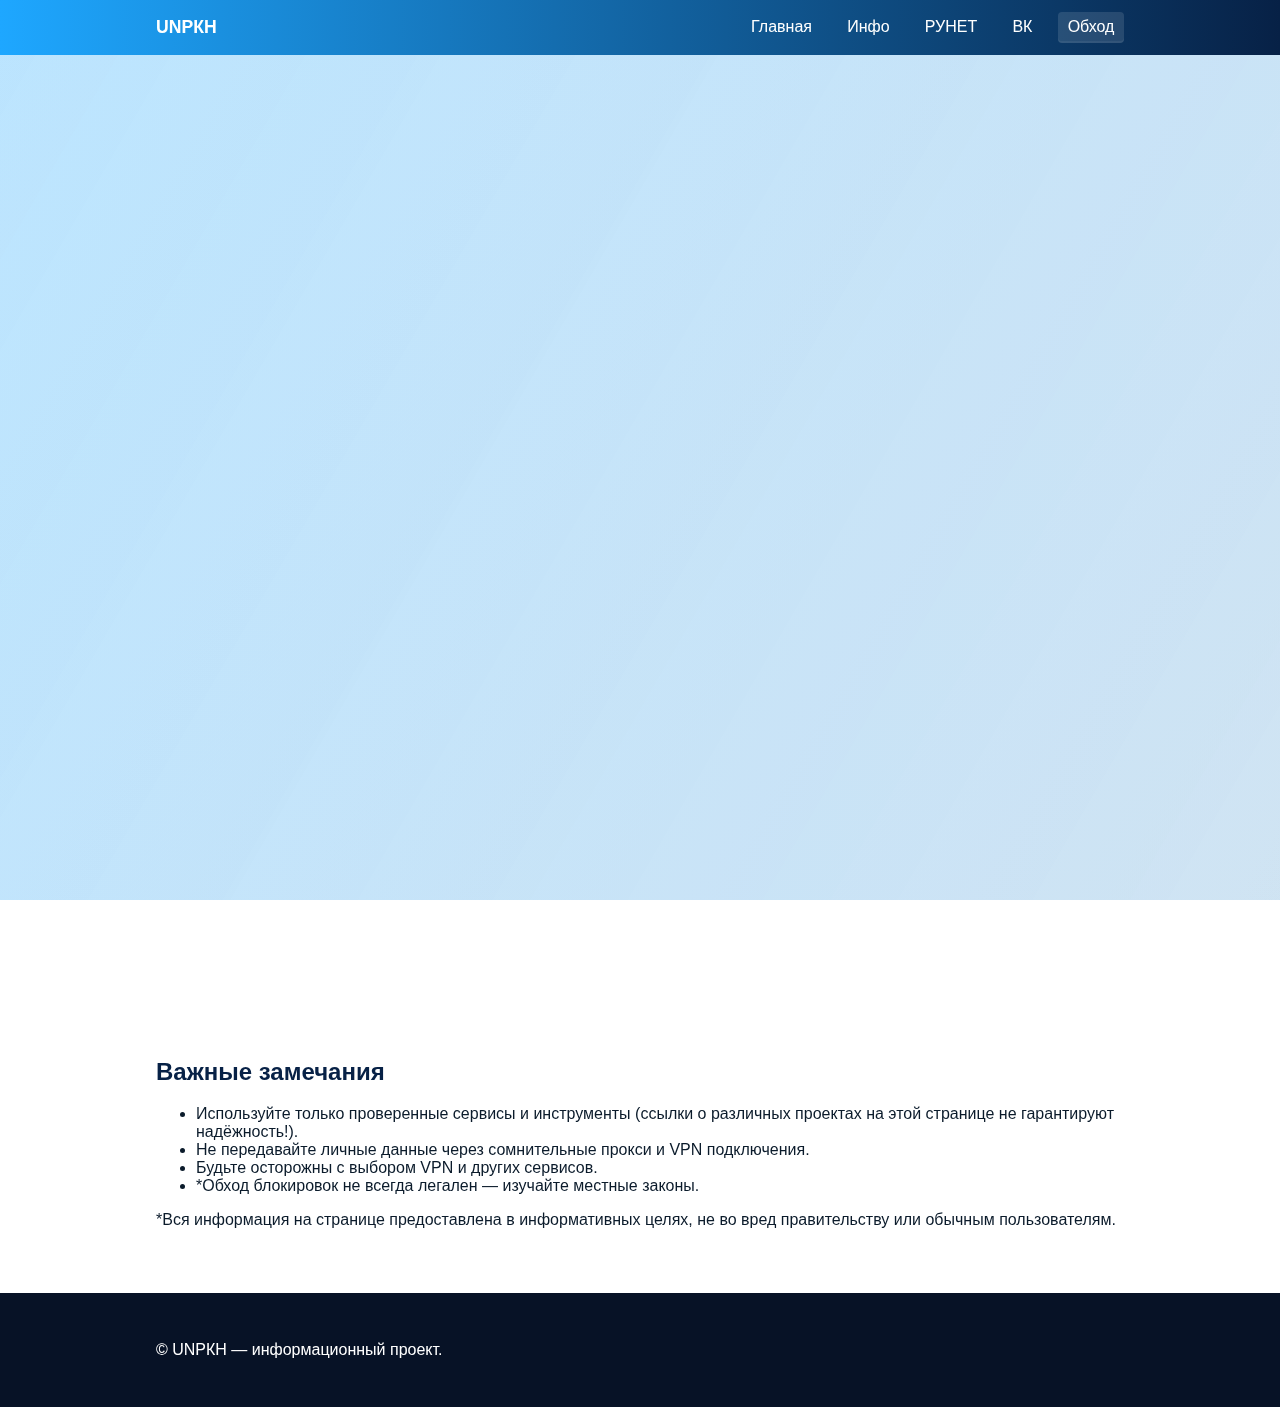
<file: bypass.html>
<!doctype html>
<html lang="ru">
<head>
  <meta charset="utf-8">
  <meta name="viewport" content="width=device-width, initial-scale=1">
  <title>Обход блокировок — UNРКН</title>
  <link rel="stylesheet" href="assets/style.css">
</head>
<body>
  <div class="bg-anim" aria-hidden="true"></div>
  <div id="pageLoader" class="loader-overlay">
    <div class="loader-circle" aria-hidden="true"></div>
    <div class="loader-text">Загрузка</div>
  </div>
  <header class="site-header">
    <div class="container header-inner">
      <a class="brand" href="index.html">UNРКН</a>
      <button class="nav-toggle" id="navToggleBypass" aria-label="Открыть меню">☰</button>
      <nav class="nav" id="mainNavBypass">
        <a href="index.html">Главная</a>
        <a href="info.html">Инфо</a>
        <a href="runet.html">РУНЕТ</a>
        <a href="vk.html">ВК</a>
        <a href="bypass.html" class="active">Обход</a>
      </nav>
    </div>
  </header>
  <main class="container">
    <h1 class="animate fade-up">Обход блокировок</h1>
    <p class="animate fade-up">Обход блокировок — это использование различных сервисов для доступа к сайтам и сервисам, ограниченным Роскомнадзором или провайдерами интернета.</p>
    <section class="projects">
      <article class="card animate fade-up">
        <h3>VPN (Virtual Private Network)</h3>
        <p>VPN — это сервис, который шифрует ваш <a href="https://rt-solar.ru/products/solar_webproxy/blog/3944/">🔍интернет-трафик</a> и направляет его через сервер в другой стране. Это позволяет скрыть ваш реальный <a href="https://2ip.ru/article/ip/">🔍IP-адрес</a> и обойти блокировки. Популярные VPN: ProtonVPN, Outline, NordVPN.</p>
      </article>
      <article class="card animate fade-up">
        <h3>Прокси-серверы</h3>
        <p>Прокси — это промежуточный сервер, через который проходит ваш <a href="https://rt-solar.ru/products/solar_webproxy/blog/3944/">🔍интернет-трафик</a>. Прокси бывают HTTP, SOCKS5, HTTPS. Они менее надёжны, чем VPN, и работают иначе, но могут быть полезны для обхода простых блокировок.</p>
      </article>
      <article class="card animate fade-up">
        <h3>Проект - "Zapret"</h3>
        <p>Zapret — это набор скриптов и инструментов для обхода блокировок РКН, включая автоматическую настройку прокси, VPN и DNS. Подробнее: <a href="https://github.com/bol-van/zapret" target="_blank" rel="noopener">GitHub Zapret</a></p>
      </article>
      <article class="card animate fade-up">
        <h3>DNS-over-HTTPS / DNS-over-TLS (просто DNS)</h3>
        <p>Использование защищённых DNS-сервисов (например, Cloudflare, Google DNS) позволяет скрыть запросы к заблокированным сайтам от провайдера.</p>
      </article>
      <article class="card animate fade-up">
        <h3>Tor и I2P</h3>
        <p>Анонимные сети, которые маршрутизируют трафик через множество узлов (доступа в сеть сторонних пользователей или серверов). Tor — для доступа к обычным и onion-сайтам, I2P — для скрытых сервисов.</p>
      </article>
      <article class="card animate fade-up">
        <h3>Браузерные расширения</h3>
        <p>Расширения типа Browsec, FriGate, uVPN позволяют быстро переключать прокси и обходить блокировки прямо в браузере. Для этого нужно установить соответствующие разрешения в браузер.</p>
      </article>
    </section>
    <section class="summary">
      <h2>Важные замечания</h2>
      <ul>
        <li>Используйте только проверенные сервисы и инструменты (ссылки о различных проектах на этой странице не гарантируют надёжность!).</li>
        <li>Не передавайте личные данные через сомнительные прокси и VPN подключения.</li>
        <li>Будьте осторожны с выбором VPN и других сервисов.</li>
        <li>*Обход блокировок не всегда легален — изучайте местные законы.</li>
      </ul>
    </section>
    <p>*Вся информация на странице предоставлена в информативных целях, не во вред правительству или обычным пользователям.</p>
  </main>
  <footer class="site-footer">
    <div class="container">
      <p>© UNРКН — информационный проект.</p>
    </div>
  </footer>
  <script src="assets/script.js"></script>
</body>
</html>
</file>
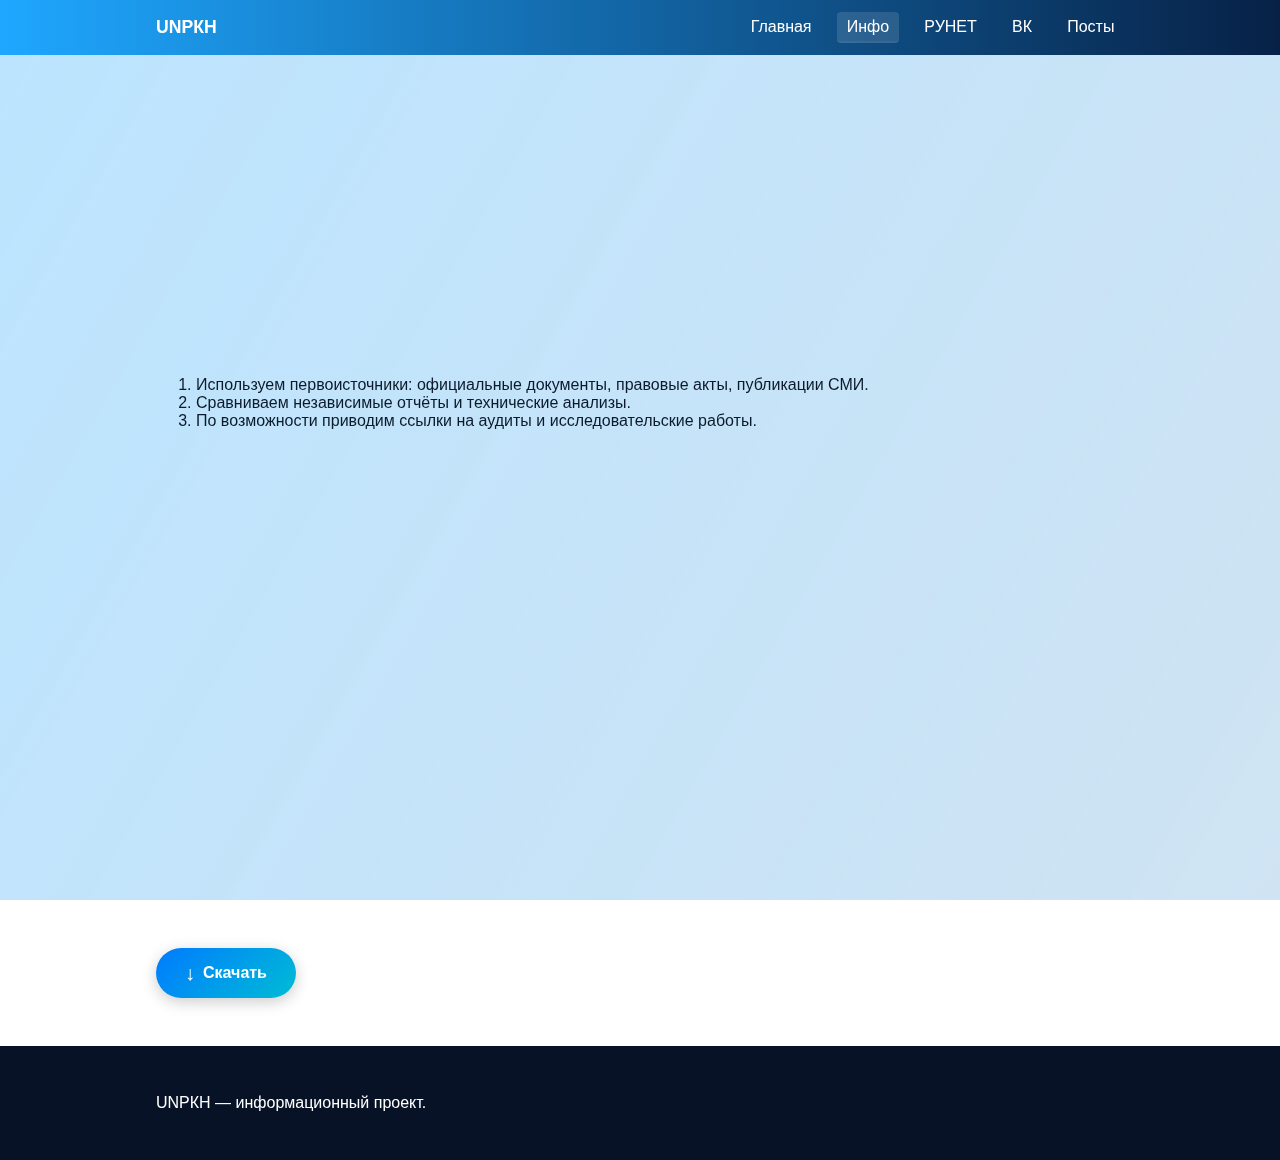
<file: info.html>
<!doctype html>
<html lang="ru">
<head>
  <meta charset="utf-8">
  <meta name="viewport" content="width=device-width, initial-scale=1">
  <title>Инфо — UNРКН</title>
<style>
        /* * ==========================================================
         * СТИЛИ ДЛЯ КОНТЕЙНЕРА КНОПКИ СКАЧИВАНИЯ
         * Все стили изолированы внутри класса .download-button-container
         * ==========================================================
        */
        
        .download-button-container {
            /* * Этот контейнер нужен для изоляции стилей.
            
             */
            
            /* Локальные CSS-переменные, чтобы не конфликтовать с :root */
            --dl-blue-start: #007bff;
            --dl-blue-end: #00bcd4;
            --dl-white: #ffffff;
            --dl-transition-speed: 0.3s;
            
            /* Обеспечиваем правильное отображение */
            font-family: 'Segoe UI', Tahoma, Geneva, Verdana, sans-serif;
            box-sizing: border-box; /* Гарантирует, что padding/border не сломают верстку */
        }
        
        /* Применяем box-sizing ко всем вложенным элементам для предсказуемости */
        .download-button-container *,
        .download-button-container *::before,
        .download-button-container *::after {
            box-sizing: inherit;
        }

        .download-button-container .download-button {
            /* Основные стили кнопки */
            --button-size: 50px; /* Размер иконки на мобильных */
            width: 140px; /* Ширина кнопки на ПК */
            height: var(--button-size);
            padding: 0 20px;
            margin: 0; /* Убираем отступы по умолчанию */
            border: none;
            border-radius: 25px; /* Скругленные углы */
            cursor: pointer;
            outline: none;
            display: inline-flex; /* Используем inline-flex, чтобы кнопка вела себя как элемент строки */
            align-items: center;
            justify-content: center;
            gap: 8px;
            font-size: 16px;
            font-weight: 600;
            color: var(--dl-white);
            text-decoration: none; /* Убираем подчеркивание у ссылки */
            box-shadow: 0 4px 15px rgba(0, 0, 0, 0.2);
            position: relative;
            overflow: hidden;

            /* Градиентный фон */
            background-image: linear-gradient(135deg, var(--dl-blue-start) 0%, var(--dl-blue-end) 100%);
            transition: all var(--dl-transition-speed) ease-out;
            will-change: transform, box-shadow;
        }

        /* Анимация при наведении */
        .download-button-container .download-button:hover {
            transform: translateY(-3px);
            box-shadow: 0 8px 20px rgba(0, 0, 0, 0.3);
            background-image: linear-gradient(135deg, #0056b3 0%, #0097a7 100%);
            color: var(--dl-white); /* Убедимся, что цвет текста не меняется */
        }

        /* Анимация при нажатии */
        .download-button-container .download-button:active {
            transform: translateY(0);
            box-shadow: 0 2px 10px rgba(0, 0, 0, 0.3);
            transition-duration: 0.1s;
        }

        .download-button-container .button-icon {
            font-size: 20px;
            line-height: 1;
            transition: transform var(--dl-transition-speed) ease-out;
            color: var(--dl-white); /* Явно задаем цвет */
        }

        /* Эффект пульсации/движения иконки при наведении */
        .download-button-container .download-button:hover .button-icon {
            transform: translateY(2px);
        }

        .download-button-container .button-text {
            transition: opacity var(--dl-transition-speed) ease-out;
            display: inline;
            color: var(--dl-white); /* Явно задаем цвет */
        }

        /* Адаптивность для мобильных устройств (кнопка становится круглой иконкой) */
        @media (max-width: 600px) {
            .download-button-container .download-button {
                width: var(--button-size);
                padding: 0;
                border-radius: 50%; /* Круглая форма */
            }

            .download-button-container .button-text {
                display: none; /* Скрыть текст на мобильных */
            }

            .download-button-container .button-icon {
                font-size: 24px;
            }
        }
    </style>
    <link rel="stylesheet" href="assets/style.css">

</head>
<body>
  <div class="bg-anim" aria-hidden="true"></div>
  <div id="pageLoader" class="loader-overlay">
    <div class="loader-circle" aria-hidden="true"></div>
    <div class="loader-text">Загрузка</div>
  </div>

  <header class="site-header">
    <div class="container header-inner">
  <a class="brand" href="index.html">UNРКН</a>
      <button class="nav-toggle" id="navToggle2" aria-label="Открыть меню">☰</button>
      <nav class="nav" id="mainNav2">
  <a href="index.html">Главная</a>
  <a href="info.html" class="active">Инфо</a>
  <a href="runet.html">РУНЕТ</a>
  <a href="vk.html">ВК</a>
  <a href="posts.html">Посты</a>
      </nav>
    </div>
  </header>

  <main class="container">
    <h1 class="animate fade-up">О проекте</h1>
    <p class="animate fade-up">Этот сайт создан для документирования и обсуждения проблем, связанных с Роскомнадзором и проектами, которые он поддерживает или контролирует.</p>
    <h2 class="animate fade-up">Цели</h2>
    <ul class="animate fade-up">
      <li>Собирать проверенные факты и ссылки на источники.</li>
      <li>Анализировать угрозы приватности и свободе слова.</li>
      <li>Делиться рекомендациями по безопасному использованию сервисов.</li>
    </ul>

    <h2 class="animate fade-up">Как мы проверяем информацию</h2>
    <ol>
      <li>Используем первоисточники: официальные документы, правовые акты, публикации СМИ.</li>
      <li>Сравниваем независимые отчёты и технические анализы.</li>
      <li>По возможности приводим ссылки на аудиты и исследовательские работы.</li>
    </ol>
      <h2 class="animate fade-up">Публикация постов</h2>
     <p class="animate fade-up">При желании опубликовать пост, напишите на почту ниже ("Контакты и вклад") и прикрепите файл в формате ".pdf", или ".txt" с вашей статьей. Модерация может занимать от одного, до пяти дней.</p>
     <p class="animate fade-up">Мы одобряем критический взгляд на правительственные органы, однако запрещаем использовать оскорбления и "грязные" слова: нецензурную лексику, 18+ контент и т.д.</p>
     <p class="animate fade-up">При желании добавить в какую-либо статью фотграфию, загружайте фотографии до 24 МБ, прикрепленные внутрь ".pdf" файла со статьёй. На фотографиях запрещается изображать лица реальных людей, 18+ контнент, нецензурную лексику, слив личных данных других пользователей сети Интернет.</p>
     <p class="animate fade-up">Материалы имеют аналитический характер. При использовании источников всегда указывайте ссылки и даты публикаций.</p>

    <h2 class="animate fade-up">Контакты и вклад</h2>
    <p class="animate fade-up">Свяжитесь с нами в Discord: <a href="https://discordapp.com/users/1340334027730714706/">@unrkn</a></p>
    <p class="animate fade-up">Или свяжитесь с нами по почте: <a href="mailto:compixelize@gmail.com">Почта</a></p>

    
 <h2 class="animate fade-up">Помощь в распространении</h2>
<p class="animate fade-up">   Если вы хотите помочь в распространении данного сайта (и контента на нём), помочь людям узнать больше об интернете, можете установить PDF-презентацию о проекте с QR-кодом (+ссылкой) и кратким описанием проекта, и поделиться ей с родными, друзьями, или людьми в вашем сообществе. Спасибо!</p>
<div class="download-button-container">
        <a id="downloadBtn" href="#" class="download-button" download>
            <span class="button-icon">↓</span>
            <span class="button-text">Скачать</span>
        </a>
    </div>
<script>
        // Этот JS-код безопасен, так как он ищет элемент по ID ('downloadBtn'),
        // который мы используем только в этой кнопке.
        
        document.addEventListener('DOMContentLoaded', () => {
            const downloadBtn = document.getElementById('downloadBtn');
            
            // Если скрипт по какой-то причине не найдет кнопку
            // (например, ее нет на странице), он просто ничего не сделает.
            if (downloadBtn) {
            
                // *** 1. Установите вашу ссылку на файл здесь: ***
                const fileUrl = 'https://kivasily.github.io/unrkn/data/unrkn_v.2.pdf'; // <-- ЗАМЕНИТЕ ЭТО
                
                // Устанавливаем ссылку на элемент <a>
                downloadBtn.href = fileUrl;

                // 2. JS для обработки клика (дополнительно)
                downloadBtn.addEventListener('click', (event) => {
                    console.log('Начата попытка загрузки файла:', fileUrl);
                    
                    downloadBtn.classList.add('is-downloading');
                    
                    setTimeout(() => {
                        downloadBtn.classList.remove('is-downloading');
                    }, 1000);
                });
            }
        });
    </script>

    
  </main>

  <footer class="site-footer">
    <div class="container">
  <p> UNРКН — информационный проект.</p>
    </div>
  </footer>

  <script src="assets/script.js"></script>
</body>
</html>
</file>
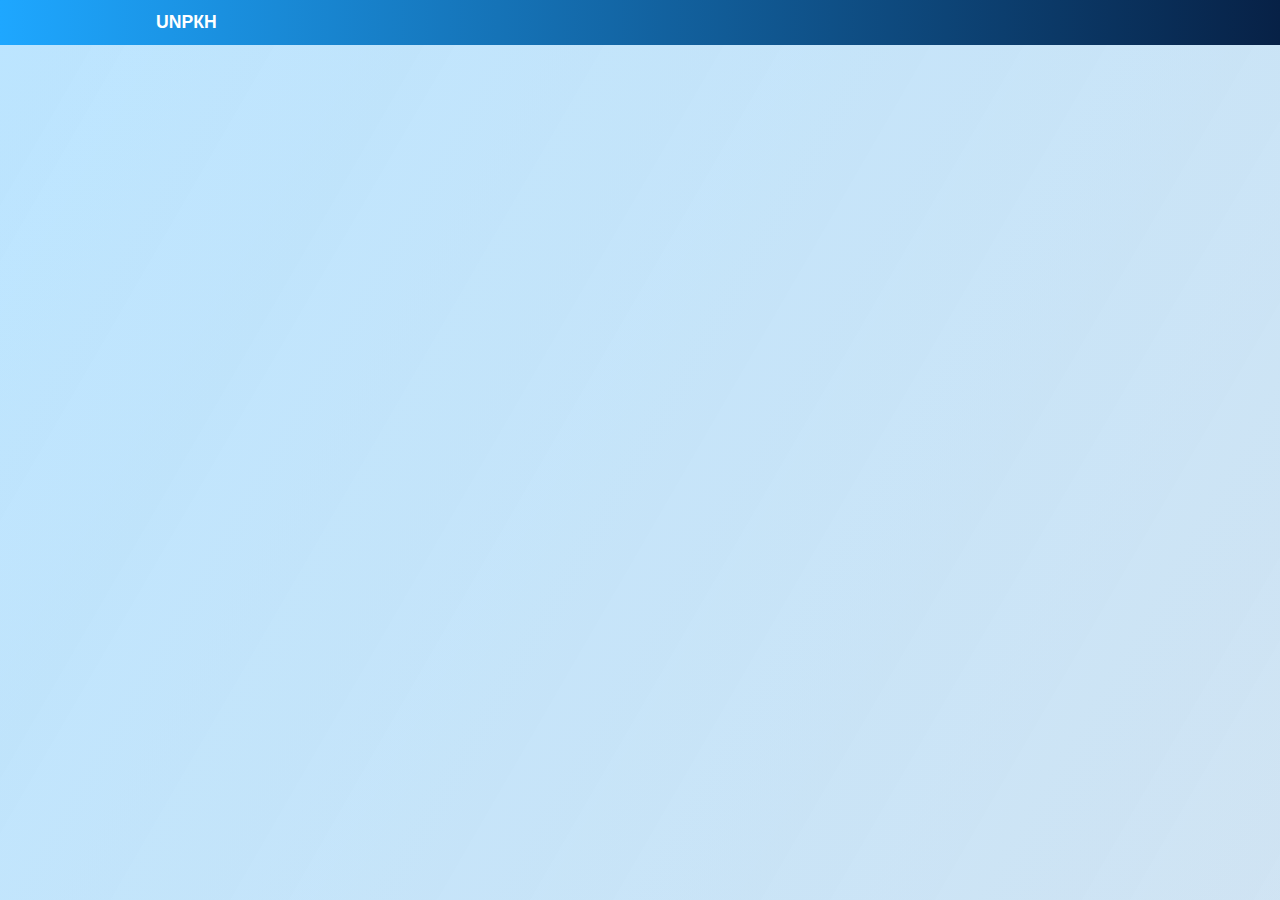
<file: out_comm1.html>
<!doctype html>
<html lang="ru">
<head>
  <meta charset="utf-8">
  <meta name="viewport" content="width=device-width, initial-scale=1">
  <title>Переход — внешний ресурс</title>
  <link rel="stylesheet" href="assets/style.css">
</head>
<body>
  <div class="bg-anim" aria-hidden="true"></div>
  <header class="site-header">
    <div class="container header-inner">
      <a class="brand" href="index.html">UNРКН</a>
    </div>
  </header>

  <main class="container">
    <section class="redirect-card fade-in-up">
      <h1>Вы покидаете сайт</h1>
      <p>Вы собираетесь перейти на внешний ресурс: <strong>https://vk.com/khaiomtop4ik</strong></p>
      <p>Этот ресурс может содержать материалы, не подходящие для всех аудиторий.</p>
      <div style="display:flex;gap:0.75rem;margin-top:1rem;align-items:center">
        <a class="btn btn-danger" href="vk.html">Отмена</a>
        <button id="goBtn" class="btn btn-primary">Перейти</button>
      </div>
    </section>
  </main>

  <div id="miniLoader" class="loader-overlay" style="background:rgba(7,33,70,0.85);display:none">
    <div class="loader-circle" aria-hidden="true" style="width:48px;height:48px;border-width:5px"></div>
    <div class="loader-text">Переход...</div>
  </div>

  <script>
    document.getElementById('goBtn').addEventListener('click', function(){
      var l = document.getElementById('miniLoader');
      l.style.display = 'flex';
      setTimeout(function(){ window.location.href = 'https://vk.com/khaiomtop4ik'; }, 800);
    });
  </script>
</body>
</html>
</file>
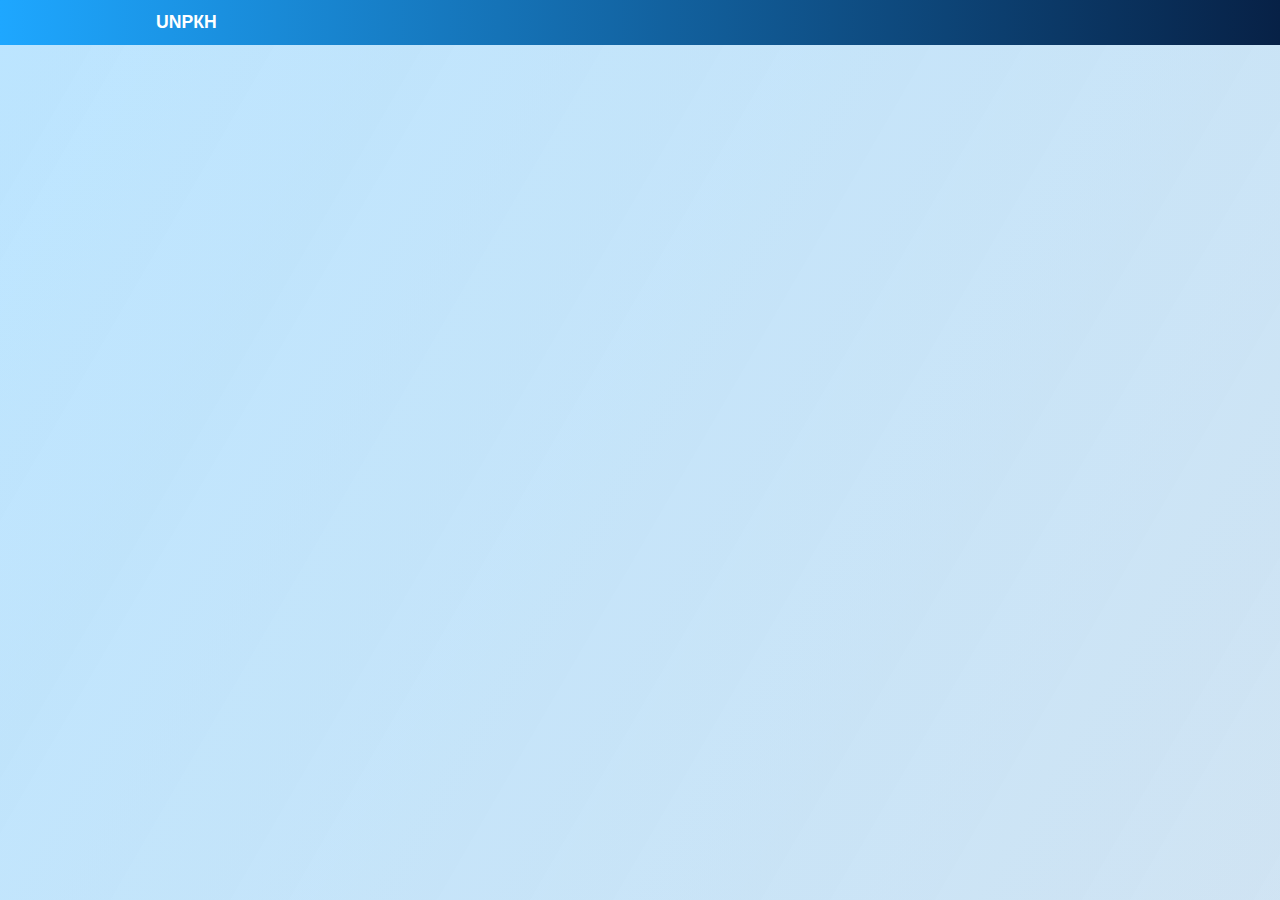
<file: out_comm2.html>
<!doctype html>
<html lang="ru">
<head>
  <meta charset="utf-8">
  <meta name="viewport" content="width=device-width, initial-scale=1">
  <title>Переход — внешний ресурс</title>
  <link rel="stylesheet" href="assets/style.css">
</head>
<body>
  <div class="bg-anim" aria-hidden="true"></div>
  <header class="site-header">
    <div class="container header-inner">
      <a class="brand" href="index.html">UNРКН</a>
    </div>
  </header>

  <main class="container">
    <section class="redirect-card fade-in-up">
      <h1>Вы покидаете сайт</h1>
      <p>Вы собираетесь перейти на внешний ресурс: <strong>https://vk.com/lgbtqlifeee1</strong></p>
      <p>Внимание: контент может быть предназначен для взрослых (18+).</p>
      <div style="display:flex;gap:0.75rem;margin-top:1rem;align-items:center">
        <a class="btn btn-danger" href="vk.html">Отмена</a>
        <button id="goBtn2" class="btn btn-primary">Перейти</button>
      </div>
    </section>
  </main>

  <div id="miniLoader" class="loader-overlay" style="background:rgba(7,33,70,0.85);display:none">
    <div class="loader-circle" aria-hidden="true" style="width:48px;height:48px;border-width:5px"></div>
    <div class="loader-text">Переход...</div>
  </div>

  <script>
    document.getElementById('goBtn2').addEventListener('click', function(){
      var l = document.getElementById('miniLoader');
      l.style.display = 'flex';
      setTimeout(function(){ window.location.href = 'https://vk.com/lgbtqlifeee1'; }, 800);
    });
  </script>
</body>
</html>
</file>
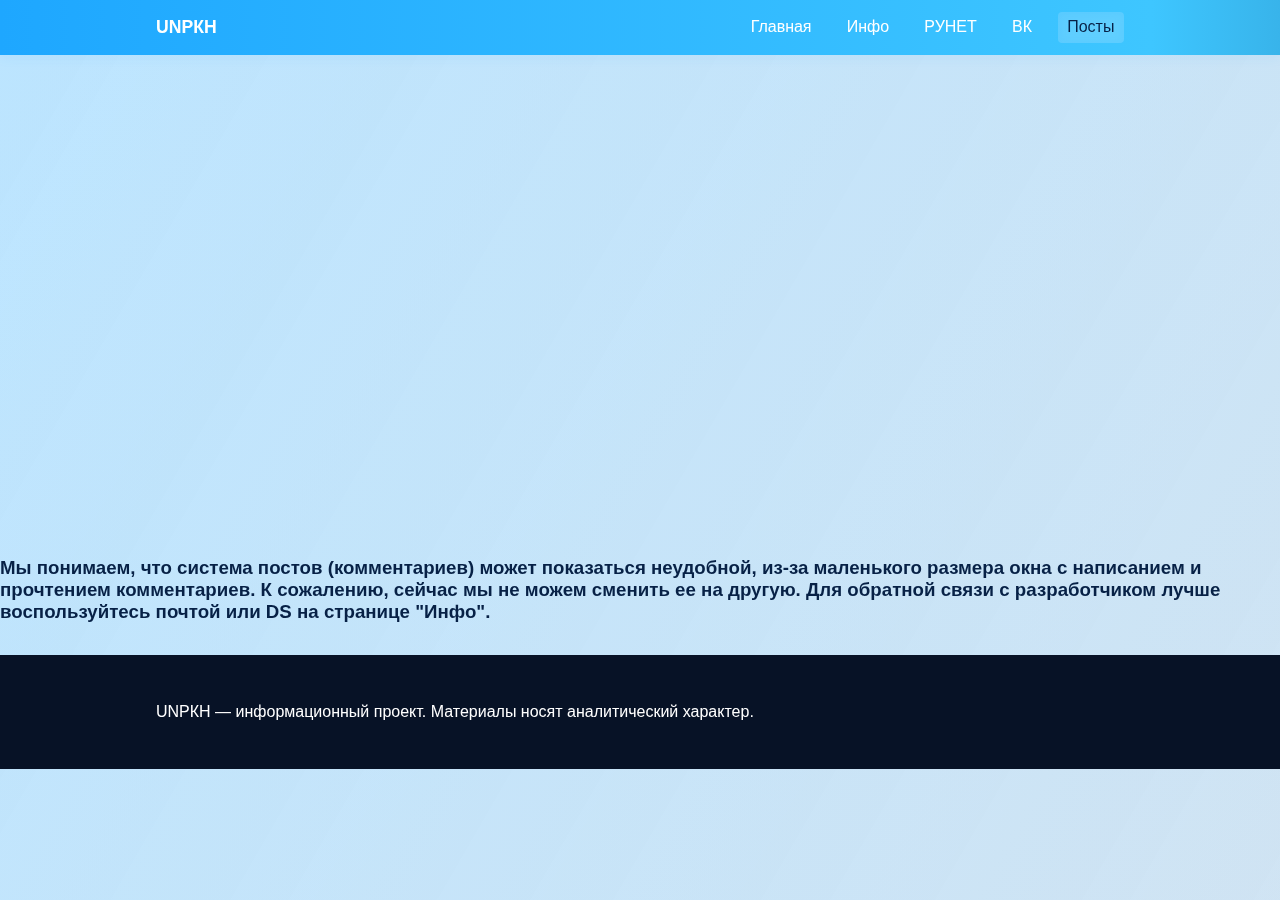
<file: posts.html>
<!doctype html>
<html lang="ru">
<head>
  <meta charset="utf-8">
  <meta name="viewport" content="width=device-width, initial-scale=1">
  <title>UNРКН — Посты</title>
  <link rel="stylesheet" href="assets/style.css">
  <style>
    /* Только для страницы постов: анимированный nav-бар */
    .navbar-animated {
      background: linear-gradient(90deg, #1ea7ff, #3ec6ff, #072146, #1ea7ff 90%);
      background-size: 300% 100%;
  animation: navbarGradient 13s ease-in-out infinite;
      box-shadow: 0 2px 12px 0 rgba(30,167,255,0.08);
    }
    @keyframes navbarGradient {
      0% { background-position: 0% 50%; }
      50% { background-position: 100% 50%; }
      100% { background-position: 0% 50%; }
    }
    .navbar-animated .nav a { transition: background 0.3s, color 0.3s; }
    .navbar-animated .nav a.active {
      background: rgba(255,255,255,0.18);
      color: #072146;
      box-shadow: 0 2px 8px 0 rgba(30,167,255,0.10) inset;
    }
  </style>
</head>
<body>
  <div class="bg-anim" aria-hidden="true"></div>
  <div id="pageLoader" class="loader-overlay">
    <div class="loader-circle" aria-hidden="true"></div>
    <div class="loader-text">Загрузка</div>
  </div>

  <header class="site-header navbar-animated">
    <div class="container header-inner">
      <a class="brand" href="index.html">UNРКН</a>
      <button class="nav-toggle" id="navToggle" aria-label="Открыть меню">☰</button>
      <nav class="nav" id="mainNav">
        <a href="index.html">Главная</a>
        <a href="info.html">Инфо</a>
        <a href="runet.html">РУНЕТ</a>
        <a href="vk.html">ВК</a>
        <a href="posts.html" class="active">Посты</a>
      </nav>
    </div>
  </header>





<section class="card animate fade-up cusdis-card" style="margin-top:1rem;">
  <h2 style="margin-bottom:0.7em;">Посты и обсуждение</h2>
  <p style="margin-bottom:1.2em; color:#23415a;">Вы можете оставить пост или комментарий без регистрации. Сообщения модерируются.</p>
  <div id="cusdis_thread"
    data-host="https://cusdis.com"
    data-app-id="db8a7fa3-1ae6-4d63-933d-9f0c85de818e"
    data-page-id="posts"
    data-page-url="https://vasil.github.io/anti-rkn-site/posts.html"
    data-page-title="Посты"
    data="auto"
    ></div>
  <script async defer src="https://cusdis.com/js/cusdis.es.js"></script>
  <noscript>Для работы комментариев требуется включить JavaScript.</noscript>
  <div style="text-align:right; margin-top:1.5em;">
    <button class="btn-report" id="openReportModal" type="button">Пожаловаться</button>
  </div>
</section>

<style>
  /* Стилизация блока Cusdis */
  .cusdis-card {
  max-width: 800px;
    width: 100%;
    margin-left: auto;
    margin-right: auto;
    border-radius: 18px;
    box-shadow: 0 4px 24px 0 rgba(30,167,255,0.10);
    padding: 1.1em 2.2em 1.1em 2.2em;
    background: #f7fbff;
    margin-top: 0.1em !important;
    margin-bottom: 0.2em !important;
  }
  @media (max-width: 900px) {
    .cusdis-card {
      padding: 0.7em 0.7em 0.7em 0.7em;
      max-width: 90vw;
      margin-top: 0.1em !important;
      margin-bottom: 0.1em !important;
    }
  }
  /* Кастомизация виджета Cusdis */
  #cusdis_thread {
    --cusdis-color-primary: #1ea7ff;
    --cusdis-color-primary-hover: #0b6fc2;
    --cusdis-color-border: #b3e0ff;
    --cusdis-color-input-bg: #fff;
    --cusdis-color-input-text: #072146;
    --cusdis-color-btn-text: #fff;
    --cusdis-font-family: 'Inter', 'Segoe UI', Arial, sans-serif;
    font-family: var(--cusdis-font-family);
    border-radius: 14px;
    box-shadow: 0 2px 12px 0 rgba(30,167,255,0.07);
    padding: 0.5em 0.5em 0.2em 0.5em;
    background: #fff;
    margin: 0 auto;
    max-width: 100%;
  }
  #cusdis_thread input, #cusdis_thread textarea {
    font-family: var(--cusdis-font-family);
    border-radius: 8px !important;
    border: 1.5px solid var(--cusdis-color-border) !important;
    background: var(--cusdis-color-input-bg) !important;
    color: var(--cusdis-color-input-text) !important;
    padding: 1.1em 1.2em !important;
    font-size: 1.08em !important;
    margin-bottom: 1.2em !important;
    box-shadow: none !important;
    transition: border-color 0.18s;
  }
  #cusdis_thread textarea {
    min-height: 180px !important;
    resize: vertical !important;
  }
  #cusdis_thread .cd-form {
    min-height: 320px !important;
    display: flex !important;
    flex-direction: column !important;
    justify-content: flex-start !important;
    gap: 0.7em !important;
    padding-top: 1.2em !important;
    padding-bottom: 1.2em !important;
  }
  #cusdis_thread .cd-form label {
    font-size: 1.04em !important;
    margin-bottom: 0.3em !important;
  }
  #cusdis_thread {
    --cusdis-color-primary: #1ea7ff;
    --cusdis-color-primary-hover: #0b6fc2;
    --cusdis-color-border: #b3e0ff;
    --cusdis-color-input-bg: #fff;
    --cusdis-color-input-text: #072146;
    --cusdis-color-btn-text: #fff;
    --cusdis-font-family: 'Inter', 'Segoe UI', Arial, sans-serif;
    font-family: var(--cusdis-font-family);
    border-radius: 14px;
    box-shadow: 0 2px 12px 0 rgba(30,167,255,0.07);
    padding: 1.2em 0.5em 0.7em 0.5em !important;
    background: #fff;
    margin: 0 auto;
    max-width: 100%;
    min-height: 260px !important;
    height: auto !important;
    display: flex;
    flex-direction: column;
    justify-content: flex-start;
    align-items: stretch;
  }
  #cusdis_thread .cd-comment {
    border-radius: 10px;
    background: #f4f7fb;
    margin-bottom: 1.1em;
    padding: 0.8em 1em;
    font-size: 1.01em;
  }
  #cusdis_thread .cd-comment-author {
    font-weight: 700;
    color: #1ea7ff;
    font-family: var(--cusdis-font-family);
  }
  #cusdis_thread .cd-comment-content {
    font-family: var(--cusdis-font-family);
    color: #072146;
  }
  #cusdis_thread .cd-comment-time {
    color: #6ca6d9;
    font-size: 0.93em;
  }
  #cusdis_thread .cd-thread {
    margin-top: 1.2em;
  }
</style>

 <h3>Мы понимаем, что система постов (комментариев) может показаться неудобной, из-за маленького размера окна с написанием и прочтением комментариев. К сожалению, сейчас мы не можем сменить ее на другую. Для обратной связи с разработчиком лучше воспользуйтесь почтой или DS на странице "Инфо".</h3>

  <footer class="site-footer">
    <div class="container">
      <p> UNРКН — информационный проект. Материалы носят аналитический характер.</p>
    </div>
  </footer>

  <script src="assets/script.js"></script>
  <script>
    // Модалка жалобы (переносим кнопку внутрь блока Cusdis)
    document.addEventListener('DOMContentLoaded', function() {
      const openBtn = document.getElementById('openReportModal');
      let modal = document.getElementById('modalReport');
      // Если модалка уже есть (после первого открытия)
      if (!modal) {
        modal = document.createElement('div');
        modal.className = 'modal-report';
        modal.id = 'modalReport';
        modal.style.display = 'none';
        modal.innerHTML = `
          <div class="modal-report-backdrop" id="modalReportBackdrop"></div>
          <div class="modal-report-content">
            <button class="modal-report-close" id="closeReportModal" title="Закрыть">×</button>
            <h3>Жалоба на сообщение</h3>
            <p style="margin-bottom:1.2em;">Раздел в разработке. Приём жалоб временно недоступен.</p>
            <button class="btn-report" id="closeReportModal2" type="button">Понятно</button>
          </div>
        `;
        document.body.appendChild(modal);
      }
      if (openBtn && modal) {
        openBtn.onclick = () => { modal.style.display = 'block'; };
        const closeModal = () => { modal.style.display = 'none'; };
        modal.querySelectorAll('#closeReportModal, #closeReportModal2, #modalReportBackdrop').forEach(el => {
          if (el) el.onclick = closeModal;
        });
        window.addEventListener('keydown', e => {
          if (modal.style.display === 'block' && (e.key === 'Escape' || e.key === 'Esc')) closeModal();
        });
      }
    });
  </script>
  <style>
    .btn-report {
      background: #e53935;
      color: #fff;
      border: none;
      border-radius: 999px;
      padding: 0.55em 1.5em;
      font-size: 1.08em;
      font-family: 'Segoe UI Semibold', 'Inter', Arial, sans-serif;
      font-weight: 600;
      letter-spacing: 0.01em;
      cursor: pointer;
      margin-top: 1.2em;
      box-shadow: 0 2px 12px 0 rgba(229,57,53,0.10);
      transition: background 0.2s, box-shadow 0.2s, transform 0.15s;
      outline: none;
    }
    .btn-report:hover, .btn-report:focus {
      background: #b71c1c;
      box-shadow: 0 4px 18px 0 rgba(229,57,53,0.16);
      transform: translateY(-2px) scale(1.04);
    }
    .modal-report {
      position: fixed; z-index: 1002; left: 0; top: 0; width: 100vw; height: 100vh;
      display: flex; align-items: center; justify-content: center;
      pointer-events: all;
    }
    .modal-report-backdrop {
      position: fixed; left: 0; top: 0; width: 100vw; height: 100vh;
      background: rgba(7,33,70,0.25);
      backdrop-filter: blur(2px);
      z-index: 0;
    }
    .modal-report-content {
      position: fixed;
      left: 50%;
      top: 50%;
      transform: translate(-50%, -50%);
      background: #fff;
      border-radius: 18px;
      box-shadow: 0 8px 32px 0 rgba(30,167,255,0.13);
      padding: 2.2em 1.5em 1.5em 1.5em;
      min-width: 270px;
      max-width: 96vw;
      z-index: 1;
      text-align: center;
      animation: fadeUpModal 0.32s cubic-bezier(.2,.8,.2,1);
      display: flex;
      flex-direction: column;
      align-items: center;
      justify-content: center;
    }
    .modal-report-close {
      position: absolute; right: 0.7em; top: 0.7em;
      background: none; border: none; color: #b71c1c; font-size: 1.5em; cursor: pointer;
      padding: 0; line-height: 1;
      border-radius: 50%;
      width: 2em; height: 2em;
      display: flex; align-items: center; justify-content: center;
      transition: background 0.18s;
    }
    .modal-report-close:hover, .modal-report-close:focus {
      background: #fbe9e7;
    }
    @keyframes fadeUpModal {
      0% { opacity: 0; transform: translateY(30px) scale(0.98); }
      100% { opacity: 1; transform: none; }
    }
    @media (max-width: 600px) {
      .modal-report-content {
        min-width: 0;
        width: 96vw;
        padding: 1.2em 0.5em 1em 0.5em;
      }
    }
  </style>
 
</body>
</html>
</file>
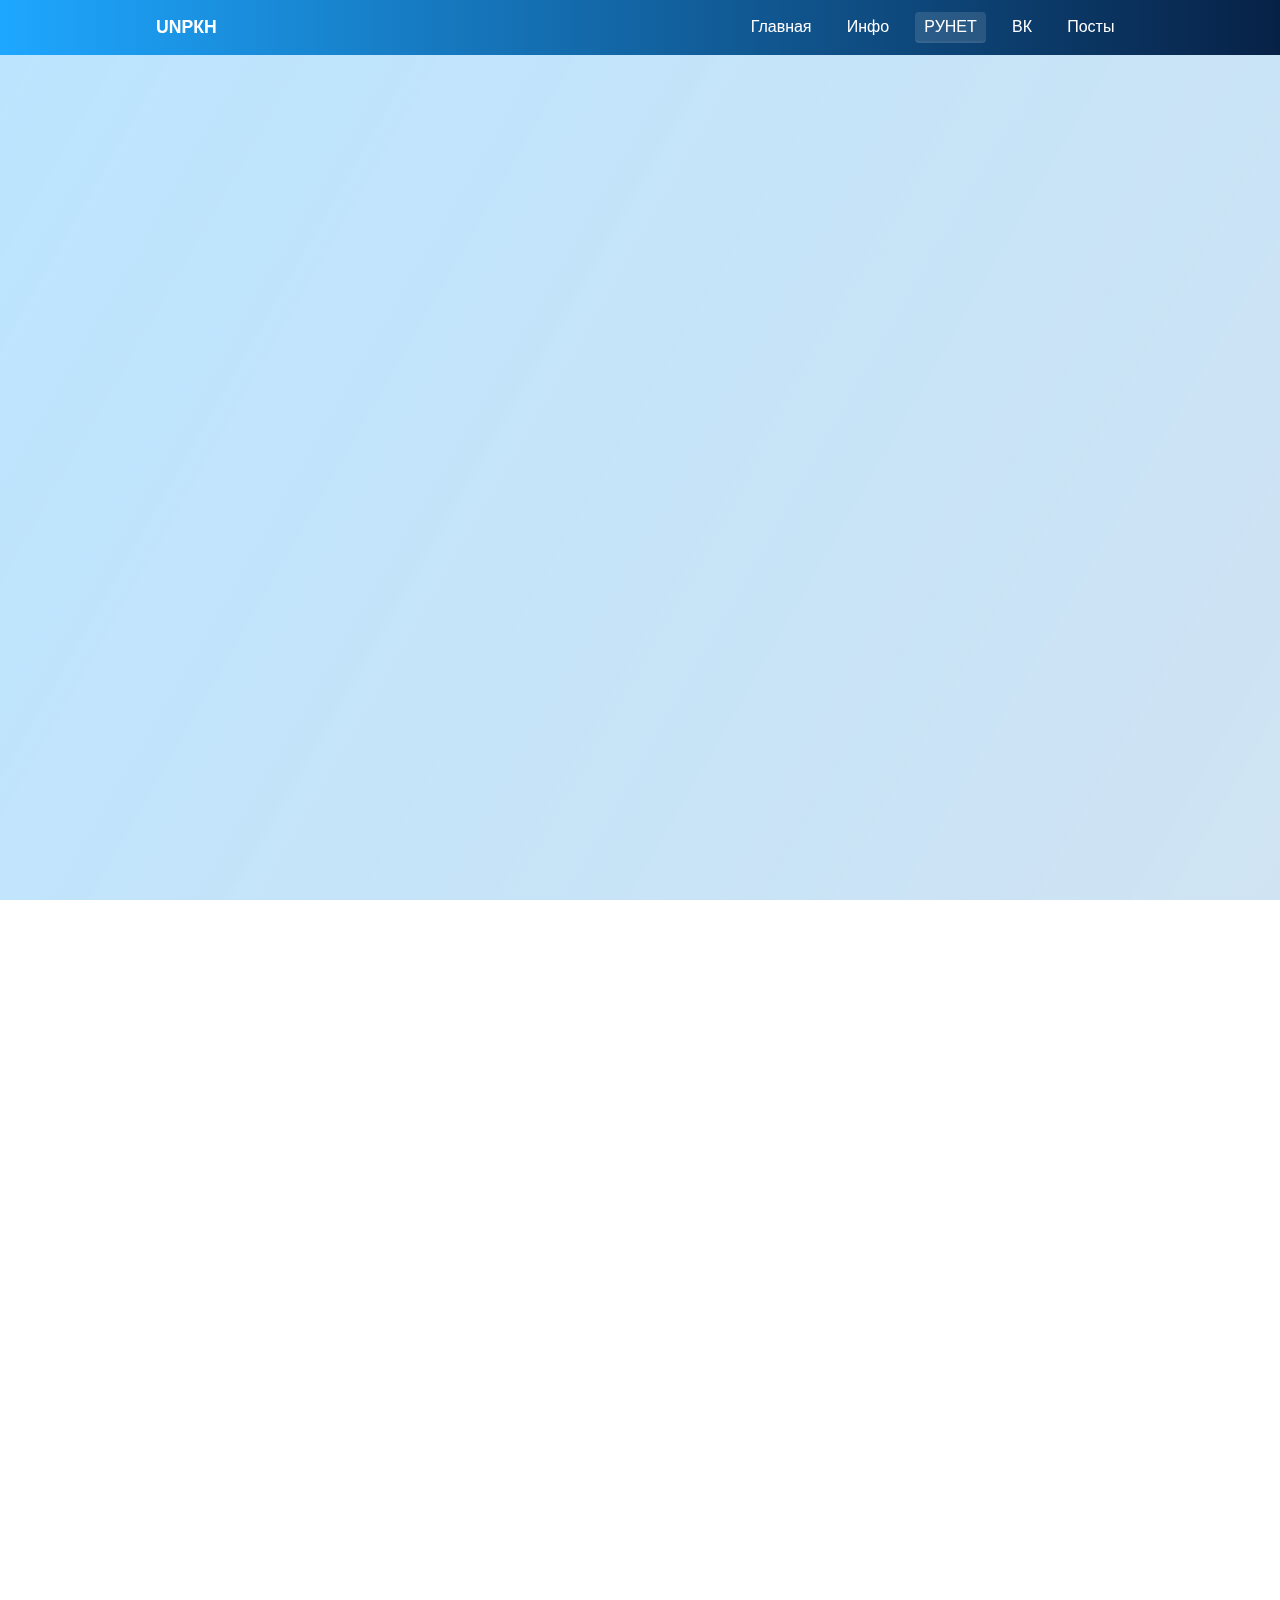
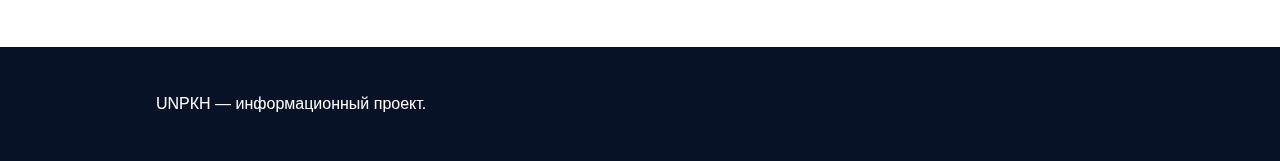
<file: runet.html>
<!doctype html>
<html lang="ru">
<head>
  <meta charset="utf-8">
  <meta name="viewport" content="width=device-width, initial-scale=1">
  <title>РУНЕТ — UNРКН</title>
  <link rel="stylesheet" href="assets/style.css">
</head>
<body>
  <div class="bg-anim" aria-hidden="true"></div>
  <div id="pageLoader" class="loader-overlay">
    <div class="loader-circle" aria-hidden="true"></div>
    <div class="loader-text">Загрузка</div>
  </div>

  <header class="site-header">
    <div class="container header-inner">
  <a class="brand" href="index.html">UNРКН</a>
      <button class="nav-toggle" id="navToggle3" aria-label="Открыть меню">☰</button>
      <nav class="nav" id="mainNav3">
  <a href="index.html">Главная</a>
  <a href="info.html">Инфо</a>
  <a href="runet.html" class="active">РУНЕТ</a>
  <a href="vk.html">ВК</a>
  <a href="posts.html">Посты</a>
      </nav>
    </div>
  </header>

  <main class="container">
    <h1 class="animate fade-up">РУНЕТ — обзор проектов</h1>
    <p class="animate fade-up">Краткие оценки популярных российских интернет-проектов.</p>

    <section class="projects">
      <article class="card animate fade-up">
        <h3>Яндекс</h3>
        <p>Яндекс — крупнейшая поисковая и сервисная экосистема: поиск, карты, почта, облачные сервисы, такси, маркетплейс. Плюсы: удобство, интеграция, локальная поддержка. Риски: высокая централизация данных и взаимодействие с регуляторами; в ряде сервисов встречается агрегация большого количества личной информации.</p>
        <p>Совет: по возможности ограничивайте сбор данных в настройках и используйте двустороннее шифрование для критичных данных.</p>
      </article>

      <article class="card animate fade-up">
        <h3>ВКонтакте</h3>
        <p>Платформа для социальных взаимодействий, сообществ и публикаций. Плюсы: большая аудитория, развитые инструменты контента. Минусы: история сотрудничества с регуляторами, сквозная модерация и риск утечки персональных данных.</p>
        <a href="vk.html">Подробнее о ВК →</a>
      </article>

      <article class="card animate fade-up">
        <h3>Госуслуги и государственные порталы</h3>
        <p>Государственные сервисы концентрируют важную персональную информацию (заявления, записи, паспорта, налоговые данные). Они критичны для повседневной жизни, но часто зависят от одной юрисдикции и централизованных баз.</p>
        <p>Рекомендация: используйте официальные каналы, включайте многофакторную аутентификацию и контролируйте права доступа к аккаунтам.</p>
      </article>

      <article class="card animate fade-up">
        <h3>Провайдеры и инфраструктура (Ростелеком, МГТС и др.)</h3>
        <p>Интернет-провайдеры управляют доступом и сетевой инфраструктурой. Они обязаны выполнять правительственные предписания и хранить метаданные по законам. Качество и политика провайдера влияют на приватность и доступность сервисов.</p>
        <p>Совет: ознакомьтесь с политикой провайдера и возможностями шифрования трафика (VPN, DoH).</p>
      </article>

      <article class="card animate fade-up">
        <h3>Платёжные сервисы и банки (Сбер, Тинькофф, «Мир»)</h3>
        <p>Финансовые сервисы обрабатывают чувствительные данные и транзакции. Плюсы: удобство и интеграция в экосистемы. Минусы: риск сбора метаданных о покупках и связях, а также требования по хранению данных в локальных дата-центрах.</p>
        <p>Рекомендация: используйте банковские инструменты безопасности, следите за уведомлениями о подозрительных операциях.</p>
      </article>

      <article class="card animate fade-up">
        <h3>Маркетплейсы и облачные платформы (Ozon, Wildberries, облачные провайдеры)</h3>
        <p>Маркетплейсы и облачные провайдеры хранят данные пользователей и контент продавцов. Обратите внимание на условия работы с данными, доступ разработчиков к инфраструктуре и политику бэкапов.</p>
      </article>

      <article class="card animate fade-up">
        <h3>RuTube и локальные медиаплатформы</h3>
        <p>Локальные видеосервисы позиционируются как альтернатива глобальным платформам. Часто они имеют меньшую аудиторию и ограниченные инструменты монетизации, но ближе к локальным регуляциям.</p>
      </article>

      <article class="card animate fade-up">
        <h3>Как безопасно пользоваться сервисами Рунета</h3>
        <ul>
          <li>Проверяйте и минимизируйте запрашиваемые права и данные.</li>
          <li>Включайте многофакторную аутентификацию и уникальные пароли.</li>
          <li>Используйте надёжные способы шифрования для важных данных и мессенджеров.</li>
          <li>Следите за политикой хранения данных и возможностью удаления аккаунта.</li>
        </ul>
      </article>
    </section>
  </main>

  <footer class="site-footer">
    <div class="container">
  <p> UNРКН — информационный проект.</p>
    </div>
  </footer>

  <script src="assets/script.js"></script>
</body>
</html>
</file>
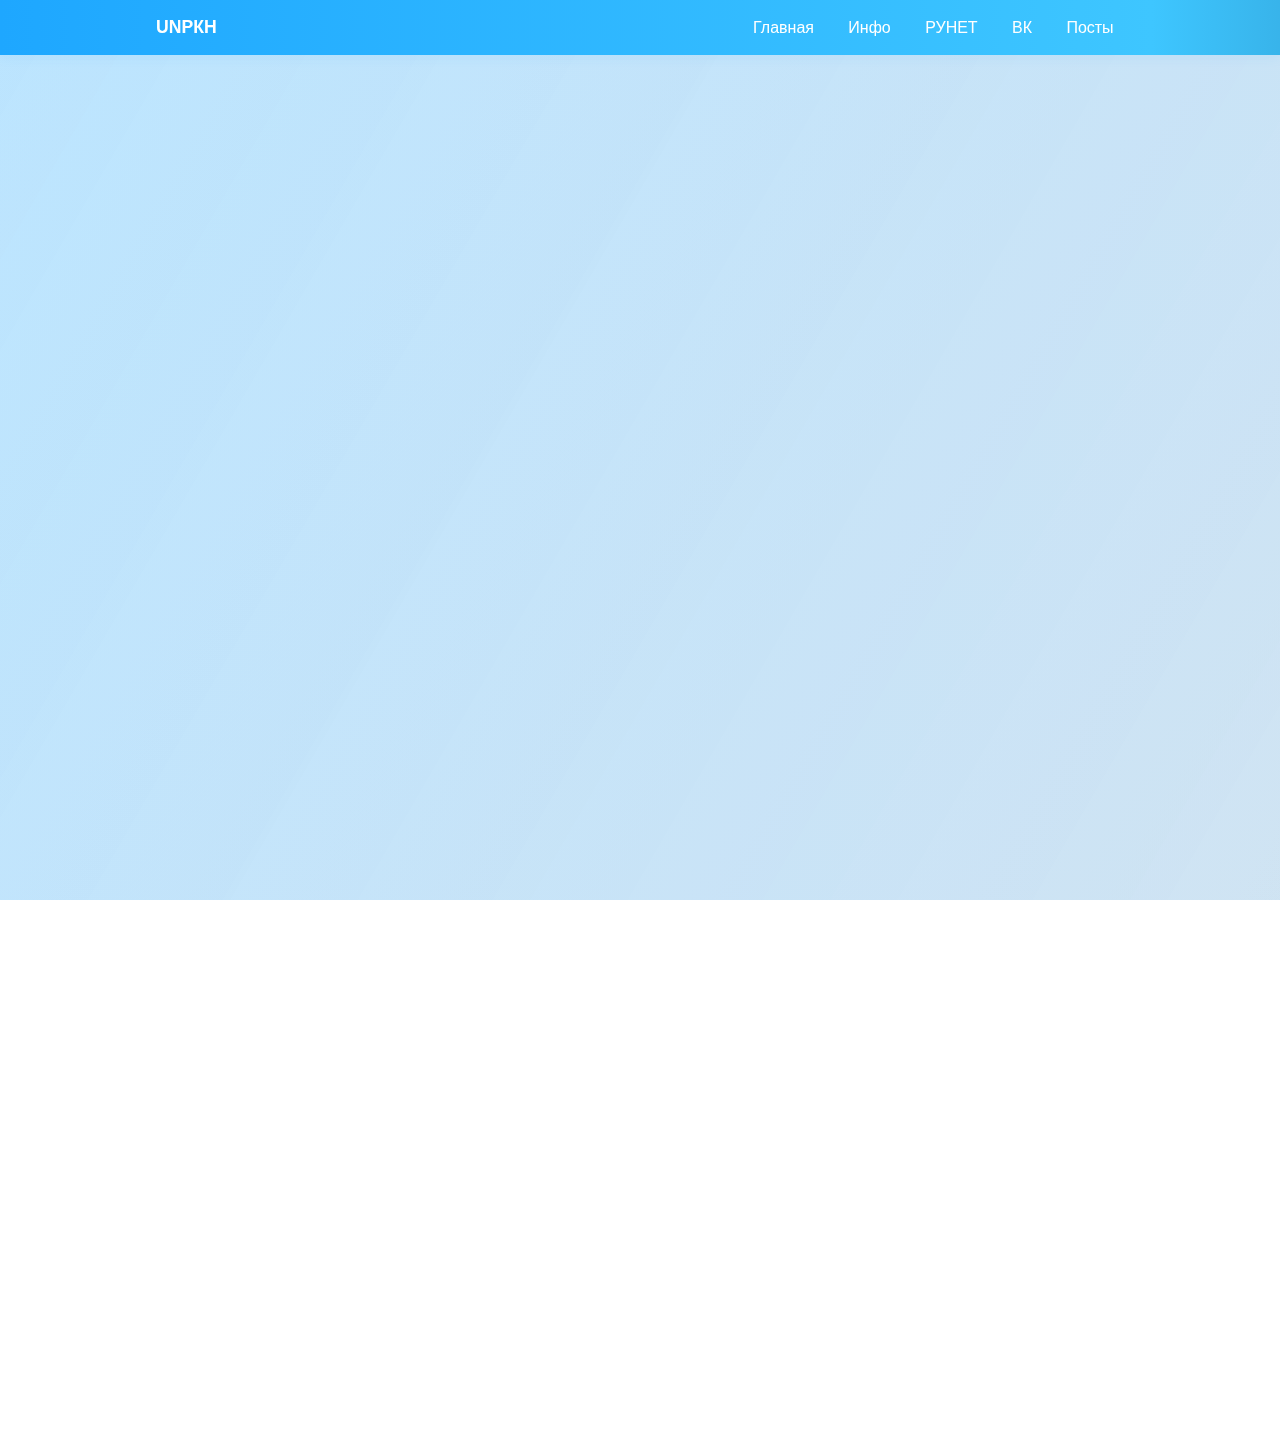
<file: stat001.html>
<!doctype html>
<html lang="ru">
<head>
  <meta charset="utf-8">
  <meta name="viewport" content="width=device-width, initial-scale=1">
  <title>Статья — Прокси</title>
  <link rel="stylesheet" href="assets/style.css">
  <style>
    /* Navbar styles specific to this page (no other page changes) */
    .navbar-animated {
      background: linear-gradient(90deg, #1ea7ff, #3ec6ff, #072146, #1ea7ff 90%);
      background-size: 300% 100%;
      animation: navbarGradient 13s ease-in-out infinite;
      box-shadow: 0 2px 12px 0 rgba(30,167,255,0.08);
      color: #fff;
    }
    @keyframes navbarGradient { 0% { background-position: 0% 50%; } 50% { background-position: 100% 50%; } 100% { background-position: 0% 50%; } }
    .header-inner { display:flex; align-items:center; justify-content:space-between; padding:0.75rem 1rem; max-width:1000px; margin:0 auto }
    .brand { font-weight:700; color:#fff; text-decoration:none; font-size:1.1rem }
    .nav { display:flex; gap:0.85rem; align-items:center; flex-wrap:wrap }
    .nav a { color:#fff; text-decoration:none; padding:0.42rem 0.65rem; border-radius:6px; background:transparent }
    .nav a:hover { background: rgba(255,255,255,0.06) }

    /* Mobile adjustments: keep links accessible and compact */
    @media (max-width:900px) {
      .header-inner { padding-left:0.8rem; padding-right:0.8rem }
      .nav { gap:0.5rem }
      .nav a { padding:0.36rem 0.5rem; font-size:0.98rem }
    }
    @media (max-width:600px) {
      .header-inner { padding-left:0.6rem; padding-right:0.6rem }
      .nav { gap:0.4rem }
      .nav a { padding:0.3rem 0.45rem; font-size:0.95rem }
    }

    /* Keep page content away from edges slightly */
    main { max-width:1000px; margin:1.25rem auto; padding:0 1rem }

    /* Ensure future article blocks don't touch the screen edges */
    .container, main { padding-left: 1rem; padding-right: 1rem }
    .card { box-sizing: border-box; margin-left: auto; margin-right: auto; max-width: 1000px }
    .animate.fade-up { padding-left: 0.25rem; padding-right: 0.25rem }
    @media (max-width:900px) {
      .container, main { padding-left: 0.9rem; padding-right: 0.9rem }
      .card { margin-left: 0.8rem; margin-right: 0.8rem; max-width: calc(100% - 1.6rem) }
      .animate.fade-up { padding-left: 0.6rem; padding-right: 0.6rem }
    }
    @media (max-width:420px) {
      .container, main { padding-left: 0.9rem; padding-right: 0.9rem }
      .card { margin-left: 0.9rem; margin-right: 0.9rem; max-width: calc(100% - 1.8rem); padding-left:0.5rem; padding-right:0.5rem }
      .animate.fade-up { padding-left: 0.9rem; padding-right: 0.9rem }
    }
  </style>
</head>
<body>
  <div class="bg-anim" aria-hidden="true"></div>
  <header class="site-header navbar-animated">
    <div class="header-inner">
      <a class="brand" href="index.html">UNРКН</a>
      <nav class="nav" aria-label="Главная навигация">
        <a href="index.html">Главная</a>
        <a href="info.html">Инфо</a>
        <a href="runet.html">РУНЕТ</a>
        <a href="vk.html">ВК</a>
        <a href="posts.html">Посты</a>
      </nav>
    </div>
  </header>

 <main class="container">
    <h1 class="animate fade-up">Прокси - как работает</h1>

    <section class="analysis animate fade-up">
      <h2>🛠️Принцип работы:</h2>
  <p>Прокси-сервер (или просто прокси) — это промежуточный сервер, который действует как посредник между вашим устройством (клиентом) и другими серверами в Интернете, к которым вы хотите получить доступ. Он перенаправляет ваш трафик, скрывая ваш реальный IP-адрес и предоставляя различные уровни функциональности и безопасности.</p>
     <h2>🛡️Как работает (подробно):</h2>
  <p>Он довольно прост, и состоит из следующих шагов:</p>
      <ul>
        <li>Настройка: Вы настраиваете свое приложение (например, браузер) или операционную систему на отправку всего трафика через указанный IP-адрес и порт прокси-сервера.</li>
        <li>Отправка запроса: Когда вы вводите адрес сайта или делаете какой-либо запрос в Интернете, ваш запрос сначала отправляется на прокси-сервер.</li>
        <li>Обработка запроса: Прокси-сервер принимает ваш запрос. На этом этапе он может выполнить ряд действий:
             <ul>
<li>Скрыть/Заменить IP: Он заменяет ваш исходный IP-адрес на свой собственный IP-адрес. Таким образом, для целевого веб-сервера источником запроса будет прокси, а не ваше устройство.</li>
<li>Кэширование: Если кто-то недавно запрашивал тот же ресурс, и прокси сохранил его копию (кэш), он может сразу отправить вам этот ответ, не обращаясь к конечному серверу.</li>
<li>Фильтрация/Блокировка: Прокси может проверить запрос на соответствие настроенным правилам (например, заблокировать доступ к определенным сайтам или отфильтровать вредоносный контент).</li>
            </ul></li>
        <li>Пересылка: Прокси-сервер пересылает, возможно, модифицированный запрос на целевой веб-сервер.</li>
        <li>Получение ответа: Целевой веб-сервер обрабатывает запрос и отправляет ответ (данные веб-сайта) обратно на IP-адрес прокси-сервера.</li>
        <li>Обратная пересылка: Прокси-сервер получает ответ, может его обработать (например, проверить на вредоносное ПО) и пересылает его вам.</li>

      </ul>
 


        <h2>Основные функции прокси:</h2>
      <ul>
           <li>Анонимизация: Скрытие вашего реального IP-адреса, что обеспечивает базовый уровень конфиденциальности и помогает обойти географические ограничения.</li>
           <li>Контроль и Фильтрация: Администраторы могут использовать прокси для контроля доступа сотрудников к нежелательным ресурсам (например, социальным сетям) и для блокировки опасного контента.</li>
           <li>Кэширование: Сохранение копий часто запрашиваемых ресурсов для ускорения доступа и экономии трафика.</li>
      </ul>
    </section>
    <section class="analysis animate fade-up">
      <h2>👀Риски и недостатки использования прокси</h2>
      <p>Использование прокси-серверов, особенно бесплатных или ненадежных, сопряжено с рядом рисков:</p>
        <ul>
            <li>Отсутствие шифрования: Многие прокси не шифруют ваш трафик, что делает его уязвимым для перехвата и анализа третьими сторонами.</li>
            <li>Логирование данных: Некоторые прокси ведут журналы вашей активности, которые могут быть проданы рекламодателям или переданы властям.</li>
            <li>Ненадежность: Бесплатные прокси часто перегружены пользователями, что приводит к медленной работе и нестабильности соединения.</li>
            <li>Безопасность: Некоторые прокси могут быть настроены злоумышленниками для внедрения вредоносного ПО или фишинговых атак.</li>
        </ul>
            <p>Именно из-за этих рисков при необходимости анонимности или безопасности чаще рекомендуют использовать VPN (Virtual Private Network), который в отличие от простого прокси, обычно шифрует весь трафик между вашим устройством и VPN-сервером.</p>
       <p><i>Статья от 11.12.25</i></p>
    </section>
  </main>
      <section class="card animate fade-up">
            <h2>Рекомендуем посмотреть:</h2>
       <iframe width="280" height="155" src="https://www.youtube.com/embed/YBoXEnbfCV4?si=5X1mZTUW0QrTjLLi" title="YouTube video player" frameborder="0" allow="accelerometer; autoplay; clipboard-write; encrypted-media; gyroscope; picture-in-picture; web-share" referrerpolicy="strict-origin-when-cross-origin" allowfullscreen></iframe>
      <iframe width="280" height="155" src="https://www.youtube.com/embed/oeOuaqyYzSY?si=gdHsNrfxsXKMZi56" title="YouTube video player" frameborder="0" allow="accelerometer; autoplay; clipboard-write; encrypted-media; gyroscope; picture-in-picture; web-share" referrerpolicy="strict-origin-when-cross-origin" allowfullscreen></iframe>

  <script src="assets/script.js"></script>
</body>
</html>
</file>
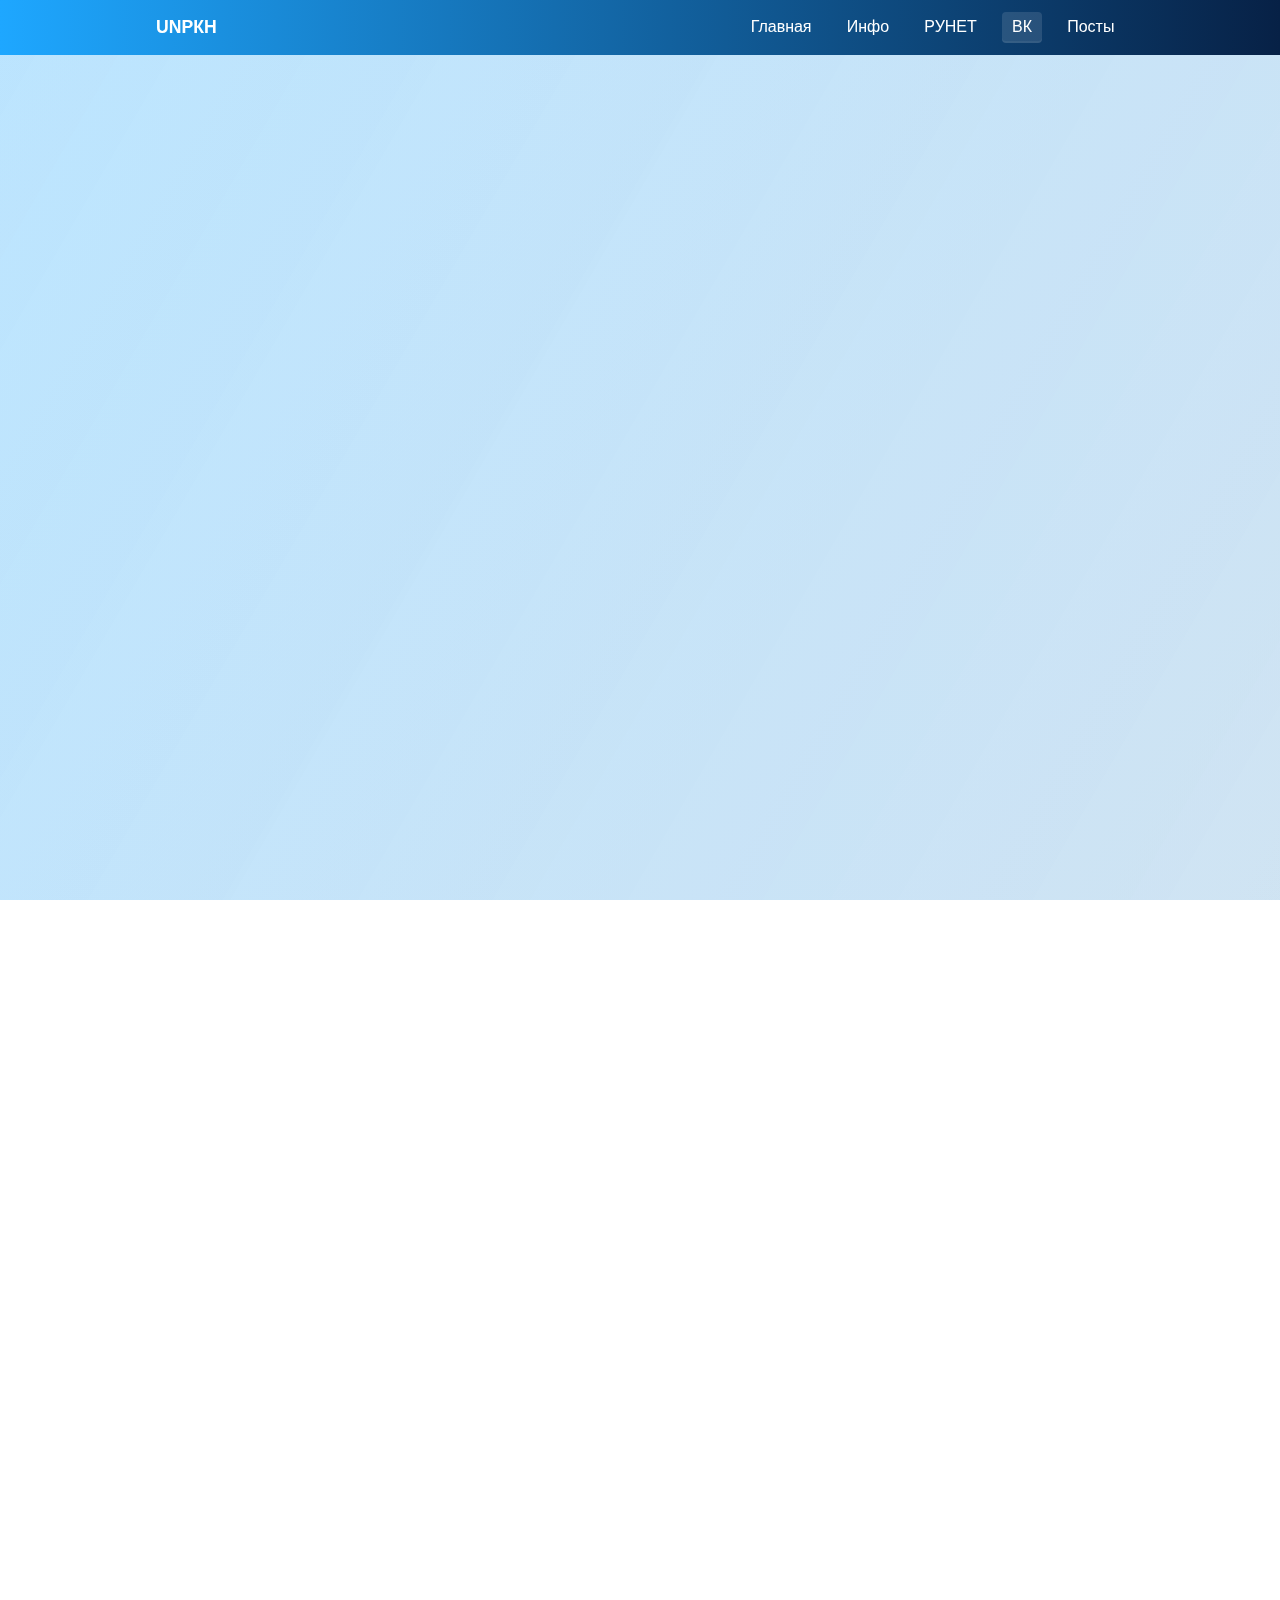
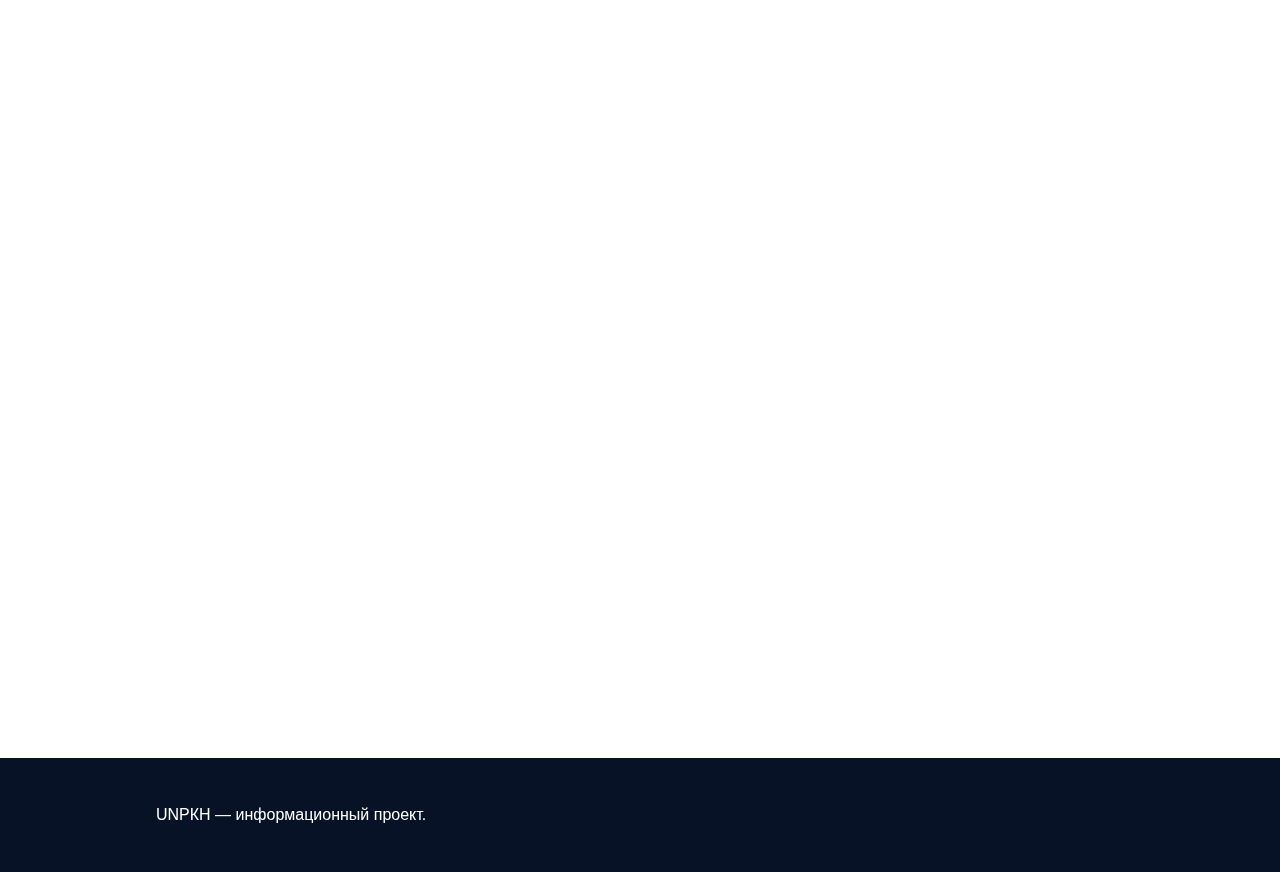
<file: vk.html>
<!doctype html>
<html lang="ru">
<head>
  <meta charset="utf-8">
  <meta name="viewport" content="width=device-width, initial-scale=1">
  <title>ВК и Макс — UNРКН</title>
  <link rel="stylesheet" href="assets/style.css">
</head>
<body>
  <div class="bg-anim" aria-hidden="true"></div>
  <div id="pageLoader" class="loader-overlay">
    <div class="loader-circle" aria-hidden="true"></div>
    <div class="loader-text">Загрузка</div>
  </div>

  <header class="site-header">
    <div class="container header-inner">
  <a class="brand" href="index.html">UNРКН</a>
      <button class="nav-toggle" id="navToggle4" aria-label="Открыть меню">☰</button>
      <nav class="nav" id="mainNav4">
  <a href="index.html">Главная</a>
  <a href="info.html">Инфо</a>
  <a href="runet.html">РУНЕТ</a>
  <a href="vk.html" class="active">ВК</a>
  <a href="posts.html">Посты</a>
      </nav>
    </div>
  </header>

  <main class="container">
    <h1 class="animate fade-up">Вся правда о ВК и мессенджере «Макс»</h1>

    <section class="analysis animate fade-up">
      <h2>ВКонтакте</h2>
  <p>ВК — крупнейшая соцсеть в России с широкой функциональностью. Одновременно это платформа, которая подчиняется национальным требованиям модерации и хранения данных.</p>
      <ul>
  <li>Проблемы конфиденциальности данных: централизованное хранение и возможный доступ по запросу властей.</li>
        <li>Модерация: удаление и блокировка контента по запросам властей.</li>
        <li>Коммерциализация: реклама и алгоритмы приоритета контента.</li>
      </ul>
  <p>Примеры недостатков и инцидентов:</p>
      <ul>
        <li>Случаи блокировок групп и страниц по административным запросам.</li>
        <li>Непрозрачность алгоритмов ранжирования — влияют на видимость независимых медиа.</li>
        <li>Интеграция данных с другими сервисами компании и государственными ведомствами.</li>
      </ul>
  <p>Платформа ВК по факту находится под сильным влиянием государственных требований. На платформе можно встретить сообщества и материалы, которые в отдельных юрисдикциях считаются спорными или запрещёнными. Автор критически относится к политике модерации ВК и приводит примеры для иллюстрации (только в образовательных целях). Если вы решите перейти по ссылкам, делайте это на свой страх и риск и учитывайте местные правила доступа:
  <br>
  <a href="out_comm1.html">Сообщество 1 - предупреждение: пропоганда ЛГБТ (осуждаем)</a>
  <br>
  <a href="out_comm2.html">Сообщество "Life is full of LGBTQ" — предупреждение: 18+, пропоганда ЛГБТ (осуждаем)</a>
  <br>
  <p>Правды ради: ВК в ряде случаев блокировала отдельные сообщества, однако политика модерации остаётся непоследовательной. Обратите внимание на предупреждения и возрастные ограничения на внешних ресурсах.</p>
      </p>
  <p>Скоро здесь появится большая статья про ВКонтакте — ждите обновлений.</p>
    </section>

    <section class="analysis animate fade-up">
      <h2>Мессенджер «Макс»</h2>
      
      <p><b>Москва, Россия</b> - В 2025 году российская технологическая компания VK, при активной поддержке государства, запустила новый мессенджер под названием Max. Представленный как национальный ответ популярным зарубежным платформам, таким как WhatsApp и Telegram, Max стремится стать "суперприложением" по аналогии с китайским WeChat, интегрируя в себя не только обмен сообщениями, но и государственные, и финансовые услуги. Однако за амбициозными планами стоят серьезные опасения, связанные с тотальным контролем со стороны государства, неприкосновенностью частной жизни и безопасностью данных пользователей.</p>
      
      <h3>Хорошие стороны: Удобство ценой данных</h3>
      <p>На первый взгляд, мессенждер Max (Макс) предлагает ряд удобных функций. Интеграция с порталом "Госуслуги" позволяет пользователям получать официальные уведомления, записываться на прием в госучреждения и взаимодействовать с различными ведомствами прямо в приложении. Среди других заявленных возможностей — личные и групповые чаты, голосовые и видеозвонки, передача файлов и даже встроенный нейросетевой помощник GigaChat. Для бизнеса предусмотрены инструменты для создания чат-ботов и мини-приложений.

Идеолог отсутствия анонимности в Max, дизайн-директор VK Артемий Лебедев, утверждает, что это является главным преимуществом, так как исключает ботов и спамеров.</p>
      
     <h3>Плохие стороны: "Цифровой ГУЛАГ" в вашем кармане</h3> 
      <p>Несмотря на заявленные преимущества, критиков у мессенждера Max значительно больше, и их аргументы весьма весомы.

<b>Принудительная установка и отсутствие выбора:</b> Одним из наиболее тревожных аспектов является обязательная предустановка приложения на все новые смартфоны и планшеты, продаваемые в России. Этот шаг, закрепленный законодательно, фактически лишает пользователей выбора и навязывает использование государственной платформы. Сообщается, что работников бюджетной сферы и чиновников в регионах активно принуждают переходить на Max.

<b>Проблемы с приватностью и тотальный сбор данных:</b> Политика конфиденциальности Max вызывает серьезные опасения у экспертов. Приложение запрашивает доступ к широкому спектру данных на устройстве пользователя, включая IP-адрес, геолокацию, списки контактов, камеру, микрофон и Bluetooth. При этом в политике прямо указано, что эти данные могут передаваться государственным органам и "партнерам компании". Это фактически означает, что любая переписка и звонки могут быть доступны спецслужбам, таким как ФСБ. Критики называют Max "шпионом в кармане" и инструментом для построения "цифрового ГУЛАГа".
<b>Уязвимости в безопасности:</b> Несмотря на заявления разработчиков о сквозном шифровании, в первые же месяцы после запуска независимые исследователи обнаружили в приложении несколько критических уязвимостей. Хотя VK запустила программу поощрения за нахождение ошибок (bug bounty), сам факт наличия серьезных дыр в безопасности на старте проекта, продвигаемого на государственном уровне, вызывает недоверие. Пользователи также жалуются на многочисленные баги, сбои в работе и общую "сырость" приложения.
</p>
      
      <h3>Контроль со стороны государства: Ключевая цель</h3>
      <p>Не скрывается, что Max является частью широкой стратегии Кремля по установлению полного контроля над цифровым пространством в России. Создание "суверенного" мессенджера, серверы которого находятся на территории РФ и который подчиняется российскому законодательству, дает властям беспрецедентные возможности для мониторинга и цензуры контента. На фоне блокировок и замедления работы иностранных мессенджеров, Max позиционируется как безальтернативная платформа для общения, которая всегда будет безопасна.</p>
      <h3>Проблемы с сохранением данных</h3>
      <p>Учитывая тесную интеграцию с государственными структурами и широкие полномочия российских спецслужб, возникают серьезные вопросы о том, как и где хранятся данные пользователей Макса. Отсутствие независимого аудита и прозрачности в этом вопросе лишь усиливает опасения. Пользователи не могут быть уверены в том, что их личная переписка, файлы и метаданные не будут переданыы 3-им лицам.

В итоге, Max представляет собой яркий пример того, как технологии могут быть использованы для усиления государственного контроля и подавления свободы в интернете. Удобство интеграции с госуслугами оборачивается для граждан потерей приватности и постоянным риском слежки. Пока приложение страдает от технических проблем и недоверия со стороны пользователей, его агрессивное навязывание и законодательная поддержка свидетельствуют о серьезных намерениях властей сделать Max доминирующей и, возможно, единственной платформой для общения в России, замкнув граждан в контролируемой цифровой экосистеме.</p>
      
  <p><i>
      Автор статьи "Мессенджер «Макс»": Google Gemini
      <br>Автор промта и редактор: w410
   </i></p> 
      <p>Если у вас возникли вопросы о правдивости аргументов, статьи, то:</p>
      <section class="card animate fade-up">
            <h2>Рекомендуем посмотреть:</h2>
          <iframe width="280" height="155" src="https://www.youtube.com/embed/HOJHOTMVh9k?si=JvoxPKPhmPdze85T" title="YouTube - Маразм" frameborder="0" allow="accelerometer; autoplay; clipboard-write; encrypted-media; gyroscope; picture-in-picture; web-share" referrerpolicy="strict-origin-when-cross-origin" allowfullscreen></iframe>
        <iframe width="280" height="155" src="https://www.youtube.com/embed/5f6L4Qoqu6M?si=9CjKIAtHrKF5_7JP;controls=0" title="YouTube video player" frameborder="0" allow="accelerometer; autoplay; clipboard-write; encrypted-media; gyroscope; picture-in-picture; web-share" referrerpolicy="strict-origin-when-cross-origin" allowfullscreen></iframe>
          </section>
     
      <h3>Как защититься пользователю</h3>
      <ul>
        <li>Использовать отдельное недорогое устройство для установки и использования мессенджера Макс, не устанавливая на основное устройство.</li>
        <li>Минимизировать передачу важной или личной информации через централизованные правительством сервисы (Макс, ВК, Одноклассники и т.д.).</li>
         <li>Использовать сервисы для обхода ограничений* (подробнее на главной странице по ссылке) для безопасного подключения и скрытия реального IP.</li>
        <li>Регулярно проверять настройки приватности и ограничения доступа к личным данным.</li>
      </ul>

      <p>Рекомендации: использовать проверенные мессенджеры с открытым исходным кодом и E2E-шифрованием, уменьшать количество делящихся метаданных.</p>
      <p>*Проверяйте законность ваших действий, в отношении Правительства РФ и других стран.</p>
    </section>
  </main>

  <footer class="site-footer">
    <div class="container">
  <p> UNРКН — информационный проект.</p>
    </div>
  </footer>

  <script src="assets/script.js"></script>
</body>
</html>
</file>
<file: assets/style.css>
/* Additional styles for the Cusdis card */

  .cusdis-card {
  max-width: 800px;
  width: 100%;
  margin-left: auto;
  margin-right: auto;
  border-radius: 18px;
  box-shadow: 0 4px 24px 0 rgba(30,167,255,0.10);
  padding: 1.1em 2.2em 1.1em 2.2em;
  background: #f7fbff;
  margin-top: 1.1em !important;
    margin-bottom: 0.2em !important;
  }


/* Всплывающее окно о технических работах (только для index.html) */
.maintenance-banner {
  position: fixed;
  left: 50%;
  bottom: 2.5vw;
  transform: translateX(-50%);
  background: #e53935;
  color: #fff;
  border-radius: 14px;
  box-shadow: 0 4px 24px 0 rgba(229,57,53,0.13);
  padding: 1.1em 2.2em 1.1em 1.5em;
  font-size: 1.08em;
  font-family: 'Segoe UI', 'Inter', Arial, sans-serif;
  display: flex;
  align-items: center;
  gap: 1.2em;
  z-index: 2000;
  min-width: 220px;
  max-width: 96vw;
  animation: fadeUpModal 0.32s cubic-bezier(.2,.8,.2,1);
}
.maintenance-close {
  background: none;
  border: none;
  color: #fff;
  font-size: 1.5em;
  cursor: pointer;
  padding: 0 0.3em;
  line-height: 1;
  border-radius: 50%;
  transition: background 0.18s;
}
.maintenance-close:hover, .maintenance-close:focus {
  background: #b71c1c;
}
:root{
  --blue: #1ea7ff; /* голубой */
  --navy: #072146; /* тёмно-синий */
  --white: #ffffff;
  --muted: #f4f7fb;
}
*{box-sizing:border-box}
.bg-anim { position: fixed; inset: 0; z-index: -1; pointer-events: none; }

/* Animated subtle blue gradient background */
@keyframes gradientShift {
  0% { background-position: 0% 50%; }
  50% { background-position: 100% 50%; }
  100% { background-position: 0% 50%; }
}

body{font-family:Inter,Segoe UI,Arial,sans-serif;margin:0;color:#0b1b2b}
/* stronger blue background layer to increase visibility while keeping contrast */
body::before{ content: ""; position: fixed; inset:0; z-index:-2; background: linear-gradient(120deg, rgba(30,167,255,0.10), rgba(7,33,70,0.08)); }
/* stronger, more saturated animated blue->navy gradient */
.bg-anim{ background: linear-gradient(120deg, rgba(30,167,255,0.22) 0%, rgba(100,185,255,0.14) 50%, rgba(7,33,70,0.16) 100%); background-size: 300% 300%; animation: gradientShift 16s ease infinite; opacity:1 }

@media (prefers-reduced-motion: reduce){
  .bg-anim, body::before{ animation: none; }
}
.container{max-width:1000px;margin:0 auto;padding:1rem}
.site-header{background:linear-gradient(90deg,var(--blue),var(--navy));color:var(--white)}
.header-inner{display:flex;align-items:center;justify-content:space-between;padding:0.75rem 1rem}
.brand{font-weight:700;color:var(--white);text-decoration:none;font-size:1.1rem}
.nav{display:flex;gap:1rem}
.nav a{color:var(--white);text-decoration:none;padding:0.4rem 0.6rem;border-radius:4px}
.nav a:hover{background:rgba(255,255,255,0.08)}
.nav a.active{background:rgba(255,255,255,0.12);box-shadow:inset 0 -2px 0 rgba(255,255,255,0.06)}
.nav-toggle{display:none;background:transparent;border:0;color:var(--white);font-size:1.3rem}

.hero{padding:2rem 0}
.hero h1{margin:0 0 0.5rem;color:var(--navy)}
.lead{color:#23415a}

/* Hero layout with art on the right */
.hero-inner{display:flex;align-items:center;gap:1.25rem;flex-wrap:nowrap}
.hero-copy{flex:1;min-width:0}
.hero-art{flex:0 0 160px;display:flex;align-items:center;justify-content:center}
.hero-art img.roskom-tyan{max-width:100%;height:auto;border-radius:0;box-shadow:none;filter: drop-shadow(0 6px 16px rgba(30,167,255,0.06));
  animation: floatY 4.2s ease-in-out infinite; transition: filter 220ms ease, transform 220ms ease;}

@keyframes floatY { 0% { transform: translateY(0); } 50% { transform: translateY(-6px); } 100% { transform: translateY(0); } }

/* Hover light effect (desktop only) */
.hero-art img.roskom-tyan:hover{ filter: drop-shadow(0 10px 30px rgba(30,167,255,0.12)); transform: translateY(-3px); }

/* Keep image on the right on smaller screens but scale it down */
@media(max-width:900px){
  .hero-art{flex:0 0 120px}
  .hero-art img.roskom-tyan{animation-duration:3.2s}
}

@media (pointer: coarse){
  /* Remove continuous animation on touch devices to save battery */
  .hero-art img.roskom-tyan{ animation: none; }
}

.news{display:grid;grid-template-columns:1fr;gap:1rem}
.projects{display:grid;grid-template-columns:1fr;gap:1.25rem;margin-top:0.75rem}
.projects .card{transition: transform 220ms cubic-bezier(.2,.8,.2,1), box-shadow 220ms ease, border-color 220ms ease; border-left-width:4px}

/* Main layout grid: content + large art on the right */
.main-grid{display:grid;grid-template-columns:1fr 360px;gap:1.25rem;align-items:start;margin-top:1rem}
.main-column{min-width:0}
.side-art{display:flex;align-items:flex-start;justify-content:center}
.side-art img.roskom-tyan.large{width:100%;height:auto;max-height:560px;object-fit:contain;border-radius:0;box-shadow:none;animation: floatY 5s ease-in-out infinite;filter: drop-shadow(0 8px 30px rgba(30,167,255,0.06));transition: transform 220ms ease}

@media(max-width:1100px){
  .main-grid{grid-template-columns:1fr 300px}
  .side-art img.roskom-tyan.large{max-height:480px}
}

@media(max-width:900px){
  /* On small screens stack content; put image below or hide if you prefer */
  .main-grid{grid-template-columns:1fr;gap:0.75rem}
  .side-art{order:2}
  .side-art img.roskom-tyan.large{width:60%;max-height:300px;margin:0 auto;animation:none}
}
.card{background:var(--white);padding:1rem;border-radius:8px;box-shadow:0 1px 4px rgba(4,10,20,0.06)}
.card h3{margin:0 0 0.5rem}
.read-more{color:var(--blue);text-decoration:none;font-weight:600}
.card p{color:#223248}
.projects .card{border-left:4px solid var(--blue)}

/* Hover effects for cards */
.card{transition: transform 220ms cubic-bezier(.2,.8,.2,1), box-shadow 220ms ease, border-color 220ms ease;}
.card:hover{ transform: translateY(-6px); box-shadow: 0 8px 24px rgba(4,10,20,0.12); }
.card:hover p{ color: #102233; }
.card .read-more{ transition: color 180ms ease, transform 180ms ease; }
.card:hover .read-more{ transform: translateX(6px); color: var(--navy); }

h1,h2,h3{color:var(--navy)}

/* Animations */
@keyframes fadeUp { from {opacity:0; transform: translateY(12px);} to {opacity:1; transform: translateY(0);} }
@keyframes spin { from { transform: rotate(0deg);} to { transform: rotate(360deg);} }

.animate { opacity:0; transform: translateY(12px); animation-fill-mode:forwards; }
.animate.fade-up { animation-name: fadeUp; animation-duration: 600ms; animation-timing-function: cubic-bezier(.2,.8,.2,1); }

.hero { animation-delay: 120ms; }
.hero .lead, .hero h1 { opacity:0; }

.card { will-change: transform, opacity; }
.card.animate { animation-duration: 520ms; }

/* Loader overlay */
.loader-overlay { position:fixed; inset:0; background: linear-gradient(180deg, rgba(7,33,70,0.9), rgba(30,167,255,0.85)); display:flex; align-items:center; justify-content:center; z-index:9999; color:var(--white); flex-direction:column; gap:1rem; }
.loader-circle { width:64px; height:64px; border-radius:50%; border:6px solid rgba(255,255,255,0.15); border-top-color:var(--white); animation: spin 1s linear infinite; }
.loader-text { font-weight:600; letter-spacing:0.02em }
.loader-hidden { opacity:0; pointer-events:none; transition: opacity 400ms ease; }

@media (prefers-reduced-motion: reduce){
  .animate, .loader-circle { animation: none !important; }
}

/* Buttons used on redirect pages */
.btn{display:inline-block;padding:0.6rem 1rem;border-radius:8px;border:0;font-weight:600;cursor:pointer;text-decoration:none;text-align:center}
.btn:active{transform:translateY(1px)}
.btn-primary{background:linear-gradient(180deg,var(--blue),#1aa0f7);color:var(--white);box-shadow:0 6px 18px rgba(30,167,255,0.18)}
.btn-primary:hover{filter:brightness(1.02);box-shadow:0 10px 28px rgba(30,167,255,0.22)}
.btn-danger{background:linear-gradient(180deg,#ff5c5c,#ff3b3b);color:var(--white);box-shadow:0 6px 18px rgba(255,90,90,0.16)}
.btn-danger:hover{filter:brightness(0.98);box-shadow:0 10px 28px rgba(255,90,90,0.22)}

/* Redirect card styles */
.redirect-card{max-width:720px;margin:2rem auto;padding:1.25rem;border-radius:12px;box-shadow:0 8px 30px rgba(4,10,20,0.08);background:linear-gradient(180deg, rgba(255,255,255,0.98), rgba(250,252,255,0.96));}
.redirect-card h1{margin:0 0 0.5rem;font-size:1.35rem}
.redirect-card p{margin:0.4rem 0;color:#23415a}

/* small animation for entry */
.fade-in-up{opacity:0;transform:translateY(8px);animation: fadeInUp 520ms cubic-bezier(.2,.8,.2,1) forwards}
@keyframes fadeInUp{to{opacity:1;transform:none}}

@media(max-width:700px){
  .redirect-card{margin:0.5rem;padding:0.7rem}
  .btn{padding:0.7rem 0.9rem;border-radius:13px;font-size:1rem}
  .container{padding:0.45rem}
  .main-grid{gap:0.5rem;margin-top:0.5rem}
  .main-column{padding:0;}
  .side-art{margin-top:0.5rem;}
  .side-art img.roskom-tyan.large{max-height:180px;width:80%;}
  .card{padding:0.65rem 0.5rem;border-radius:12px}
  .large-channels{margin-top:0.7rem;padding:0.7rem}
  .large-channels .simple-avatar{width:64px;height:64px}
  .simple-channels-list{gap:0.5rem}
  .simple-channel{padding:0.5rem;border-radius:10px}
  .modal-report-content{padding:1.1em 0.5em 0.7em 0.5em;min-width:0;width:96vw;max-width:98vw;}
  .btn-report{padding:0.45em 1.1em;font-size:0.98em;}
  .hero{padding:0.7rem 0}
  .hero h1{font-size:1.1rem}
  .lead{font-size:0.93rem}
  .nav{gap:0.15rem}
  .nav a{font-size:0.98rem;padding:0.7rem 0.7rem}
}


.summary{margin-top:1rem}

.site-footer{background:#071226;color:var(--white);padding:1rem 0;margin-top:2rem}

@media(max-width:700px){
  .nav{position:absolute;right:1rem;top:64px;background:linear-gradient(180deg,var(--navy),var(--blue));flex-direction:column;padding:0.5rem;border-radius:8px;display:none}
  .nav.show{display:flex}
  .nav-toggle{display:block}
  .container{padding:0.75rem}
}

/* Mobile-specific optimizations */
@media (max-width:700px){
  body{font-size:15px;}
  .hero{padding:1.25rem 0}
  .hero h1{font-size:1.4rem}
  .lead{font-size:0.98rem}
  .nav-toggle{font-size:1.6rem;padding:0.4rem 0.6rem}
  .nav a{font-size:1rem;padding:0.6rem 0.8rem}
  .card{padding:0.9rem;border-radius:10px}
  .projects{gap:1rem}
  /* Reduce animation intensity on mobile for performance */
  .animate.fade-up{animation-duration:420ms}
  .card.animate{animation-duration:420ms}
  /* Smaller loader on mobile */
  .loader-circle{width:48px;height:48px;border-width:5px}
  .loader-text{font-size:0.95rem}
}

/* Disable hover-transform effects on touch devices (pointer:coarse) */
@media (pointer: coarse){
  .card:hover{ transform: none; box-shadow: 0 2px 8px rgba(4,10,20,0.08); }
  .card .read-more{ transform: none; }
  .nav{position:static; display:flex; flex-direction:column; gap:0.25rem}
}

/* Improve touch targets and reduce accidental double-tap highlights */
a, button { -webkit-tap-highlight-color: rgba(0,0,0,0.06); touch-action: manipulation; }

/* Simple channel blocks */
.simple-channels-list{display:grid;grid-template-columns:repeat(5,1fr);gap:0.8rem;align-items:start;width:100%;box-sizing:border-box;overflow:hidden}
.simple-channel{display:flex;flex-direction:column;align-items:center;gap:0.6rem;padding:0.9rem;border-radius:12px;text-align:center;box-sizing:border-box;min-width:0}
.simple-avatar{width:84px;height:84px;border-radius:50%;object-fit:cover;border:3px solid rgba(30,167,255,0.14);display:block}
.simple-name{font-weight:800;color:var(--navy);font-size:1.06rem}
.simple-subs{font-size:0.95rem;color:#475f73}
.simple-channel .btn{padding:0.5rem 0.85rem;font-size:0.95rem;margin-top:6px}

/* large variant for more prominent display */
.large-channels{margin-top:1.25rem;padding:1.25rem}
.large-channels .simple-avatar{width:110px;height:110px;display:block}
.large-channels .simple-name{font-size:1.15rem}
.large-channels .simple-subs{font-size:1rem}

/* ensure channel card section doesn't overflow its white background */
.card.simple-channels{overflow:hidden}

@media(max-width:1200px){ .simple-channels-list{grid-template-columns:repeat(4,1fr)} }
@media(max-width:1000px){ .simple-channels-list{grid-template-columns:repeat(3,1fr)} }
@media(max-width:700px){ .simple-channels-list{grid-template-columns:repeat(2,1fr)} .simple-avatar{width:56px;height:56px} }
@media(max-width:420px){ .simple-channels-list{grid-template-columns:1fr} }
</file>
